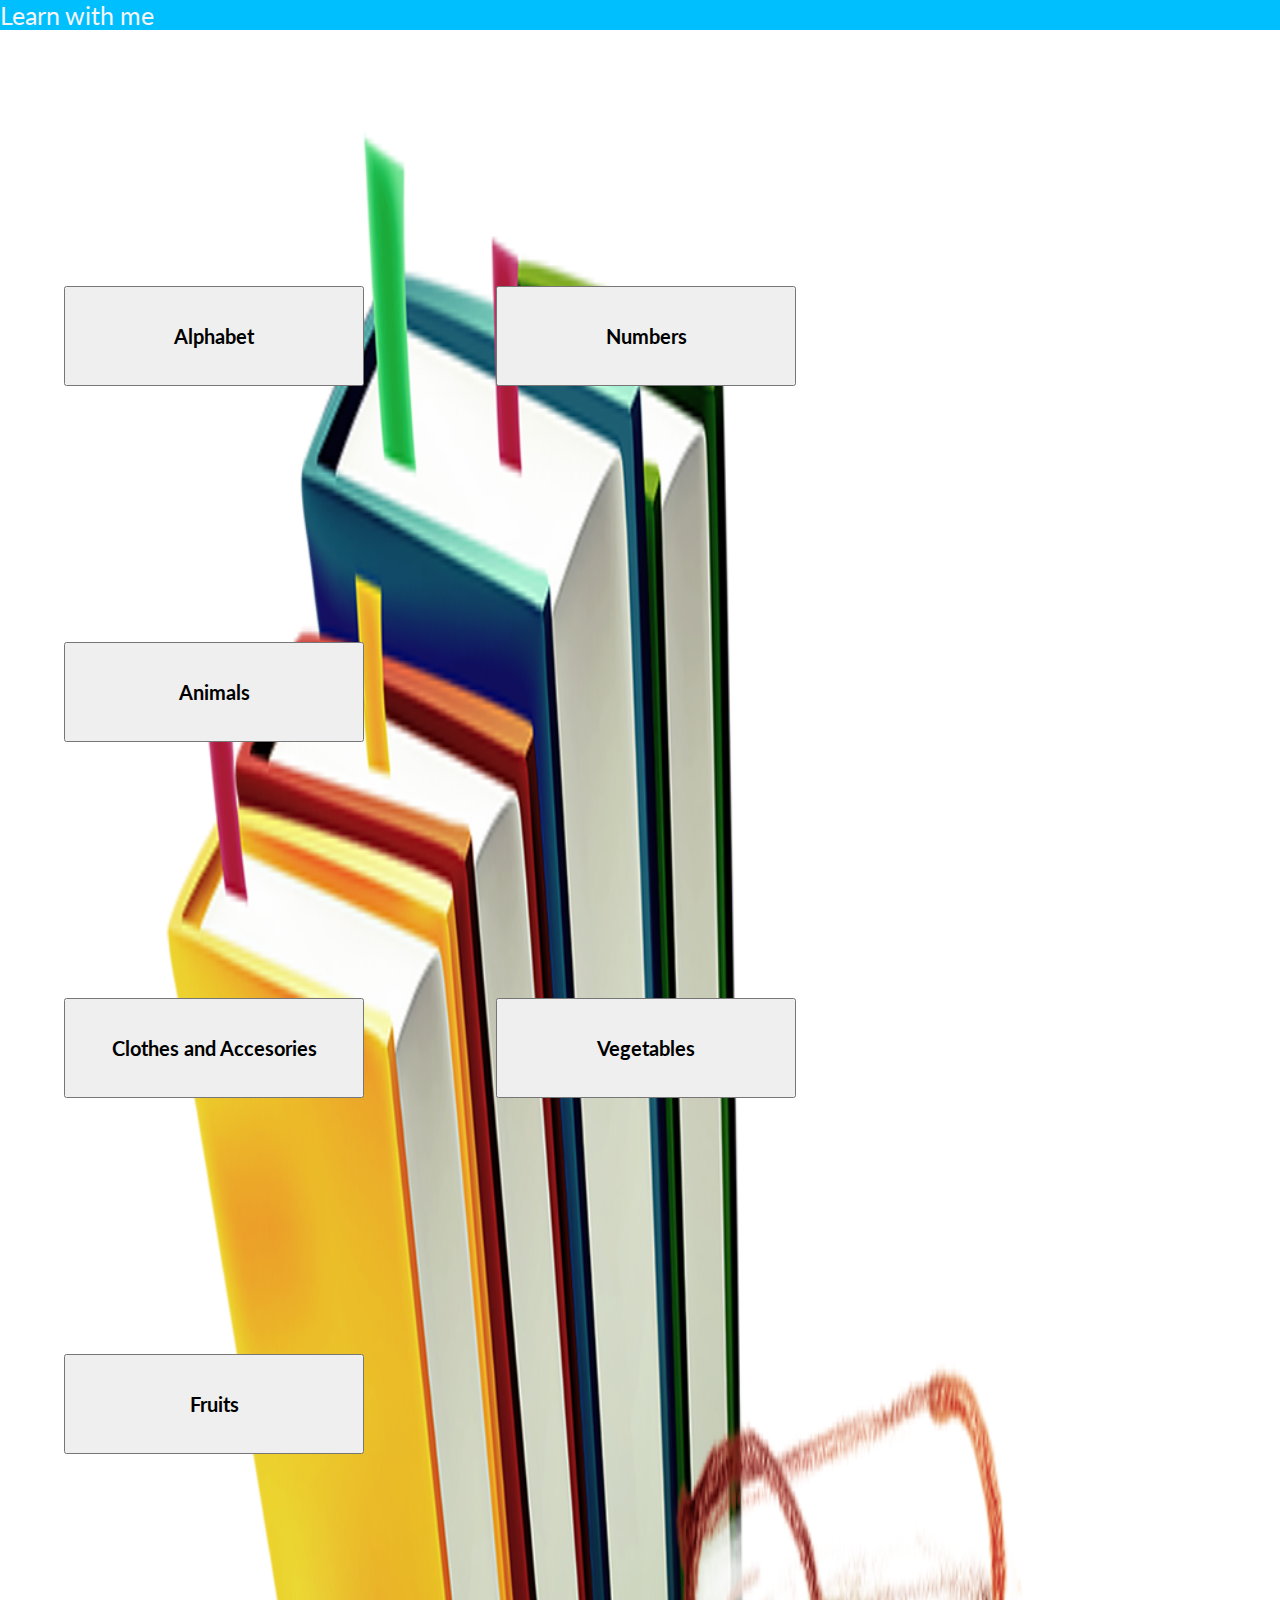
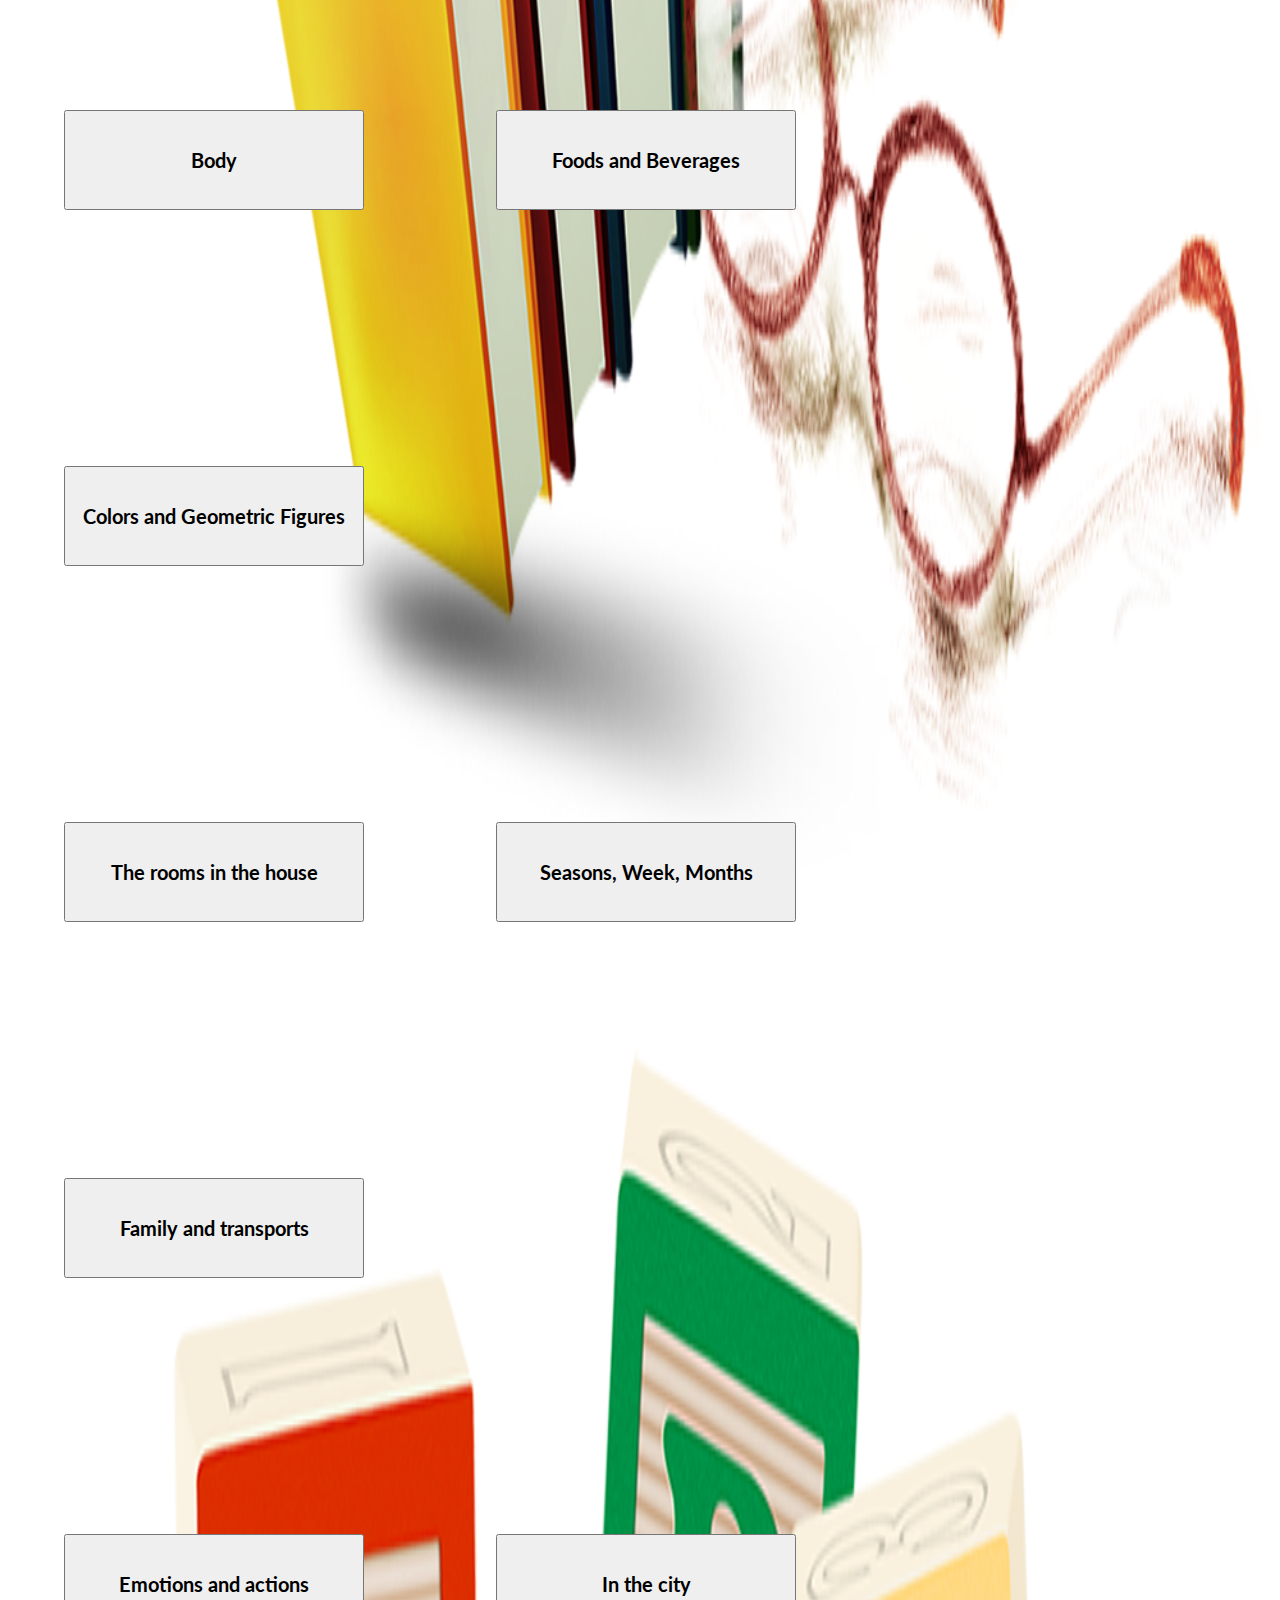
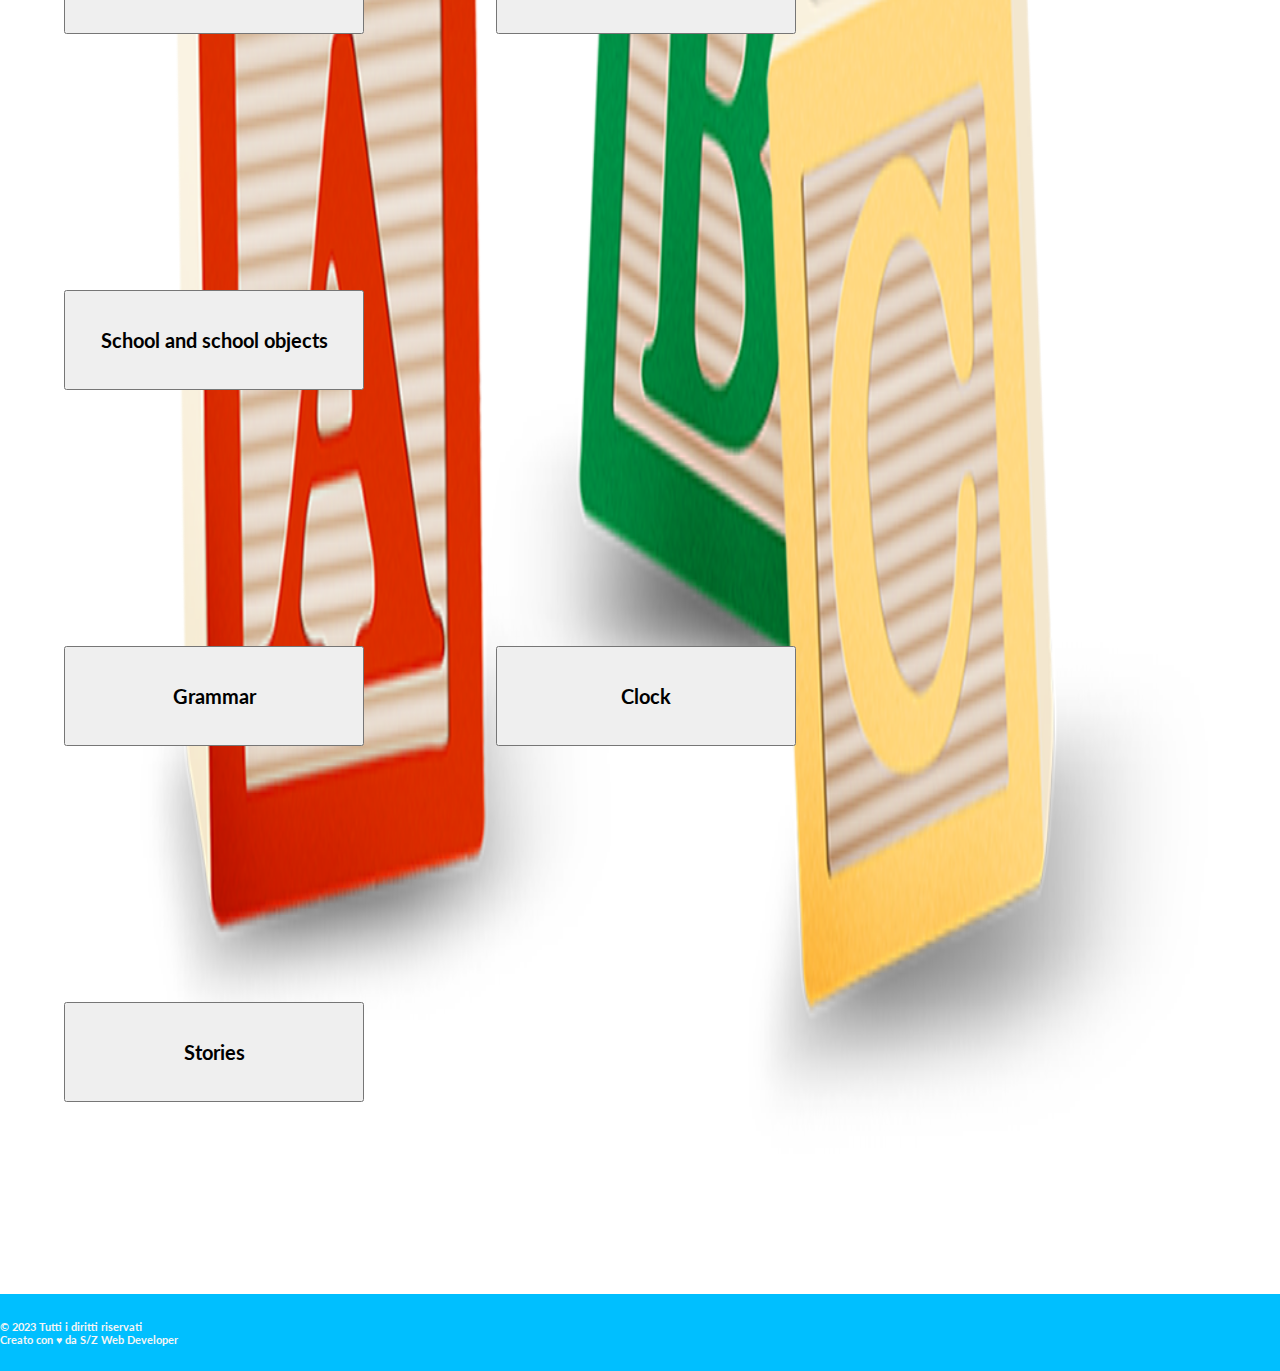
<file: index.html>
<!DOCTYPE html>
<html lang="en">
    <head>
        <meta charset="UTF-8">
        <meta name="viewport" content="width=device-width, initial-scale=1.0">
        <title>Home</title>

        <!--Our style-->
        <link rel="stylesheet" href="css/style-index.css" type="text/css">

        <!--Google Font-->
        <link href="https://fonts.googleapis.com/css2?family=Lato:ital@1&display=swap" rel="stylesheet">

        <!--Bootstrap-->
        <link href="https://cdn.jsdelivr.net/npm/bootstrap@5.3.0-alpha3/dist/css/bootstrap.min.css" rel="stylesheet" integrity="sha384-KK94CHFLLe+nY2dmCWGMq91rCGa5gtU4mk92HdvYe+M/SXH301p5ILy+dN9+nJOZ" crossorigin="anonymous">
    </head>
    <body>
        <!--Navbar-->
        <nav class="navbar navbar-expand-lg  fixed-top">

            <div class="container-fluid">
                <span>
                    Learn with me
                </span>
            </div>
        </nav>

        <!--Intro section-->
        <div class="container-fluid intro">
            <div class="row">
                <section class="col-12 text-center">
                    <div class="row">
                        <div class="col text-center">
                            <button type="button" class=" btn btn-success btn-lg" id="alphabet">
                                <h2>Alphabet</h2>
                            </button>
                            <button type="button" class=" btn btn-danger   btn-lg" id="numbers">
                                <h2>Numbers</h2>
                            </button>
                            <button type="button" class=" btn btn-primary   btn-lg" id="animals">
                                <h2>Animals</h2>
                            </button>
                        </div>
                        
                        <div class="col text-center">
                            <button type="button" class=" btn btn-primary btn-lg" id="clothes">
                                <h2>Clothes and Accesories</h2>
                            </button>
                            <button type="button" class=" btn btn-success   btn-lg" id="vegetables">
                                <h2>Vegetables</h2>
                            </button>
                            <button type="button" class=" btn btn-danger   btn-lg" id="fruits">
                                <h2>Fruits</h2>
                            </button>
                        </div>
                        
                        <div class="col text-center">
                            <button type="button" class=" btn btn-success btn-lg" id="body">
                                <h2>Body</h2>
                            </button>
                            <button type="button" class=" btn btn-danger   btn-lg" id="foodsBeverages">
                                <h2>Foods and Beverages</h2>
                            </button>
                            <button type="button" class=" btn btn-primary   btn-lg" id="colorsGeometricFigures">
                                <h2>Colors and Geometric Figures</h2>
                            </button>
                        </div>
                    </div>
                </section>
                
                <section class="col-12 text-center">
                    <div class="row">
                        <div class="col text-center">
                            <button type="button" class=" btn btn-success btn-lg" id="rooms">
                                <h2>The rooms in the house</h2>
                            </button>
                            <button type="button" class=" btn btn-danger   btn-lg" id="seasonsWeekMonths">
                                <h2>Seasons, Week, Months</h2>
                            </button>
                            <button type="button" class=" btn btn-primary   btn-lg" id="familyTransports">
                                <h2>Family and transports</h2>
                            </button>
                        </div>
                        
                        <div class="col text-center">
                            <button type="button" class=" btn btn-primary btn-lg" id="emotionActions">
                                <h2>Emotions and actions</h2>
                            </button>
                            <button type="button" class=" btn btn-success   btn-lg" id="city">
                                <h2>In the city</h2>
                            </button>
                            <button type="button" class=" btn btn-danger   btn-lg" id="school">
                                <h2>School and school objects</h2>
                            </button>
                        </div>
                        
                        <div class="col text-center">
                            <button type="button" class=" btn btn-success btn-lg" id="grammar">
                                <h2>Grammar</h2>
                            </button>
                            <button type="button" class=" btn btn-danger   btn-lg" id="clock">
                                <h2>Clock</h2>
                            </button>
                            <button type="button" class=" btn btn-primary   btn-lg" id="stories">
                                <h2>Stories</h2>
                            </button>
                        </div>
                    </div>
                </section>
            </div>
        </div>

        <!--Footer section-->
        <footer id="footer">
            <div class="container-fluid">
                <div class="row">
                    <h6 class="col-9">&copy; 2023 Tutti i diritti riservati</h6>
                    <h6 class="col-3">
                        Creato con &hearts; da <a href="https://szwebdeveloper.netlify.app/" target="_blank" rel="noopener noreferrer">S/Z Web Developer</a>
                    </h6>
                </div>
            </div>
        </footer>

        <!--Bootstrap script-->
       <script src="https://cdn.jsdelivr.net/npm/bootstrap@5.3.0-alpha3/dist/js/bootstrap.bundle.min.js" integrity="sha384-ENjdO4Dr2bkBIFxQpeoTz1HIcje39Wm4jDKdf19U8gI4ddQ3GYNS7NTKfAdVQSZe" crossorigin="anonymous"></script>

        <!--our script-->
        <script src="js/js-index.js" type="text/javascript"></script>
    </body>
</html>
</file>
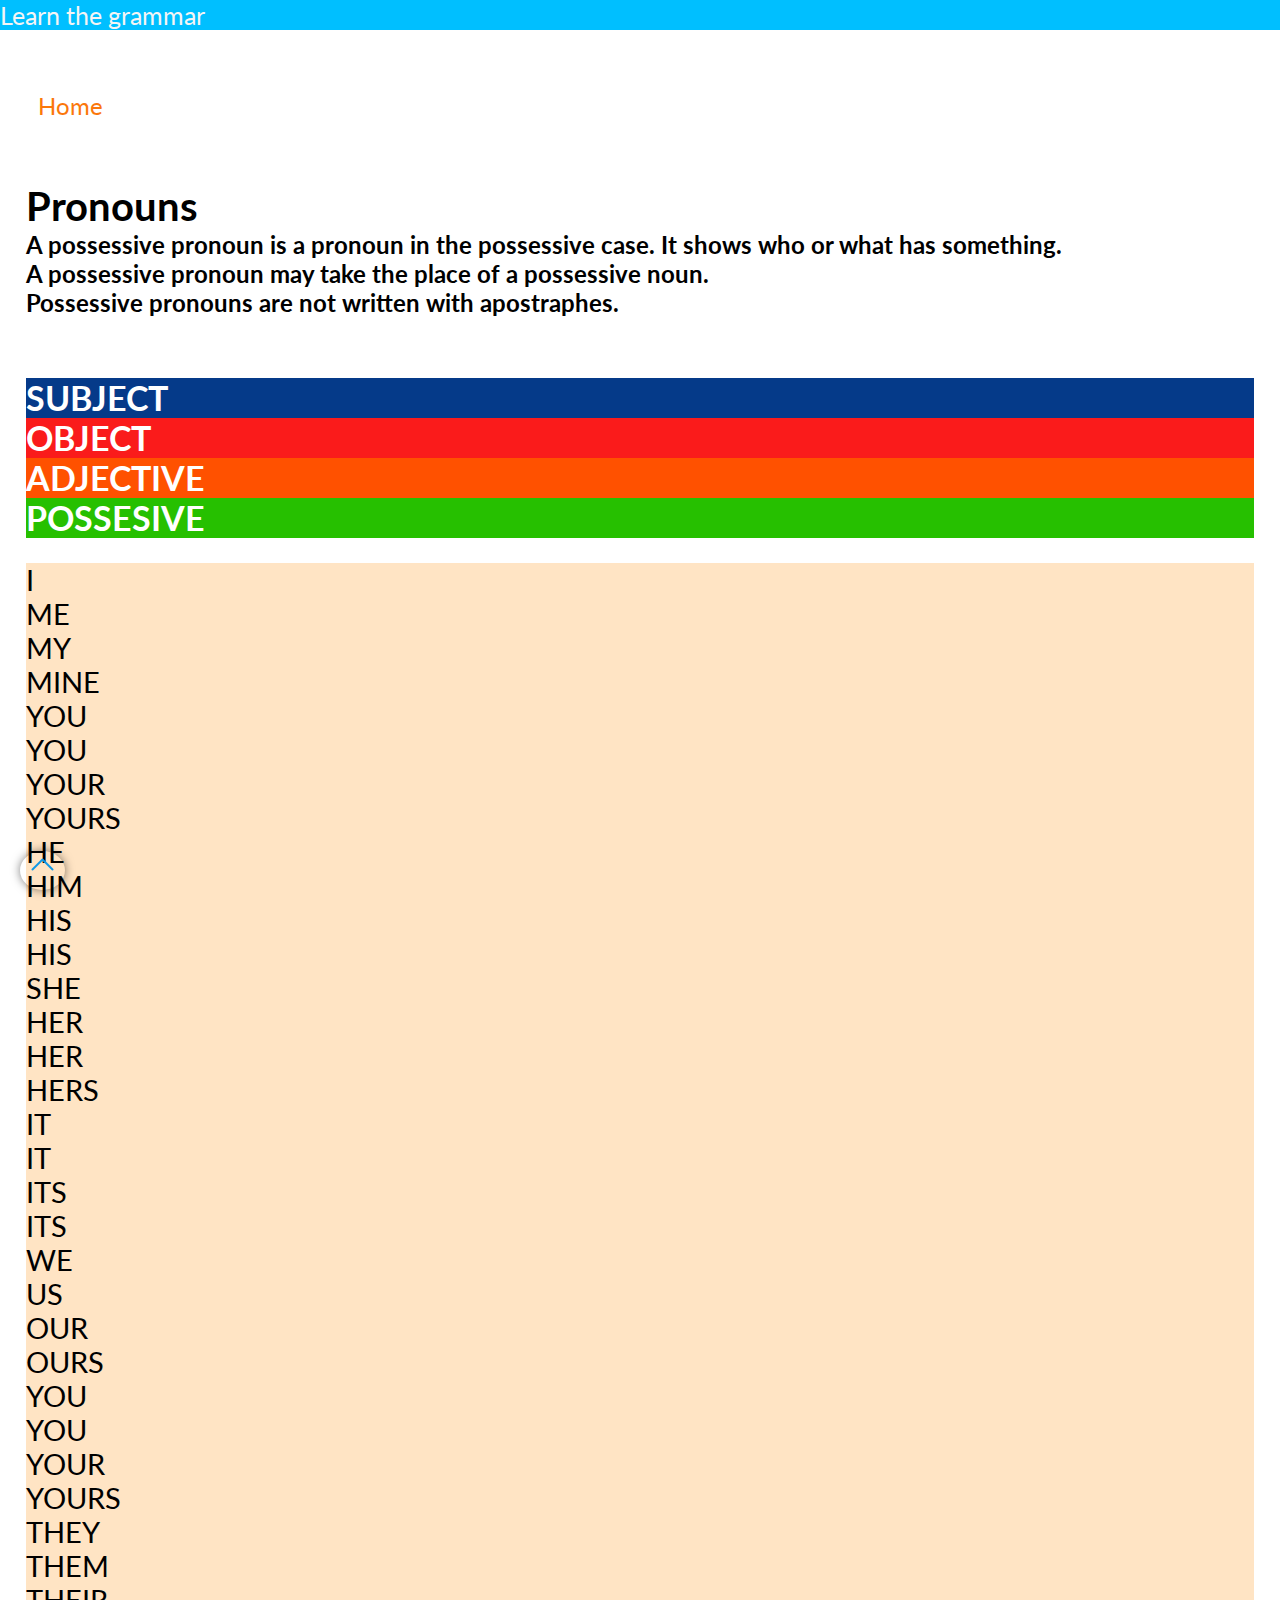
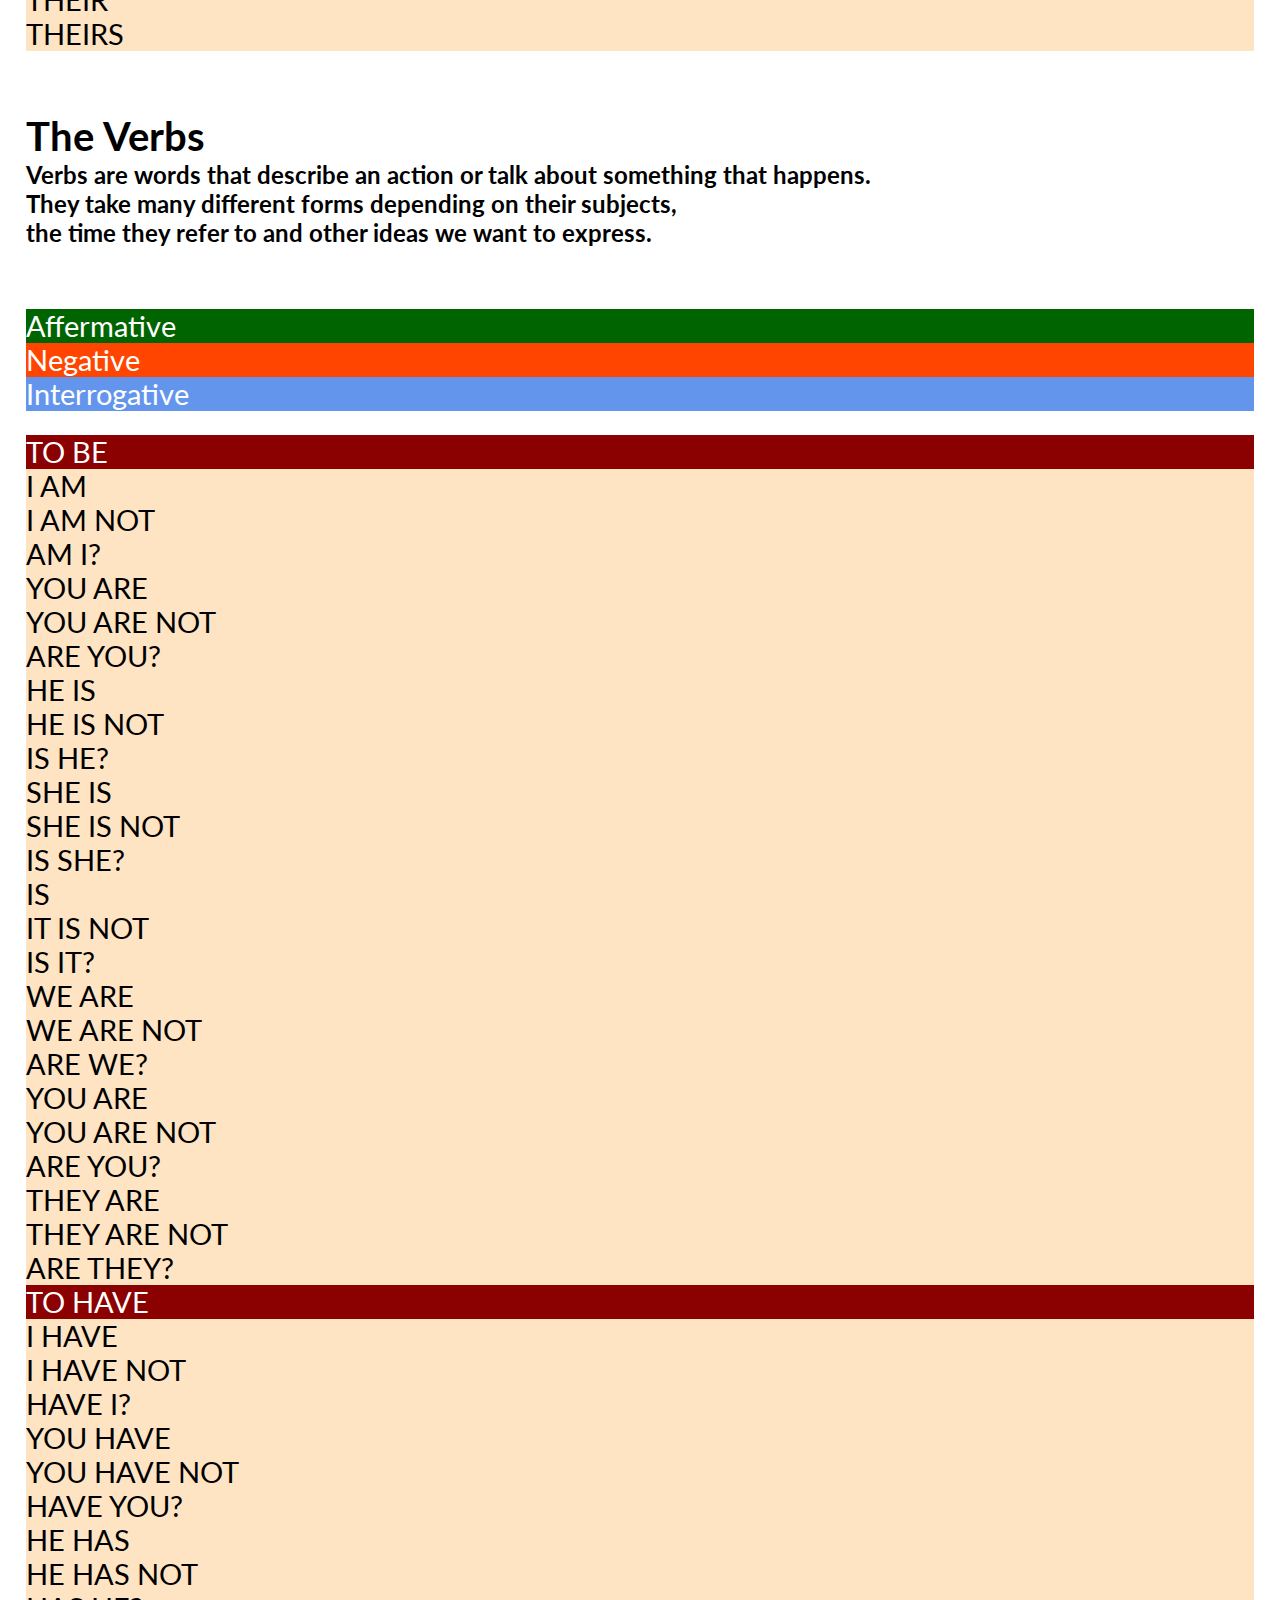
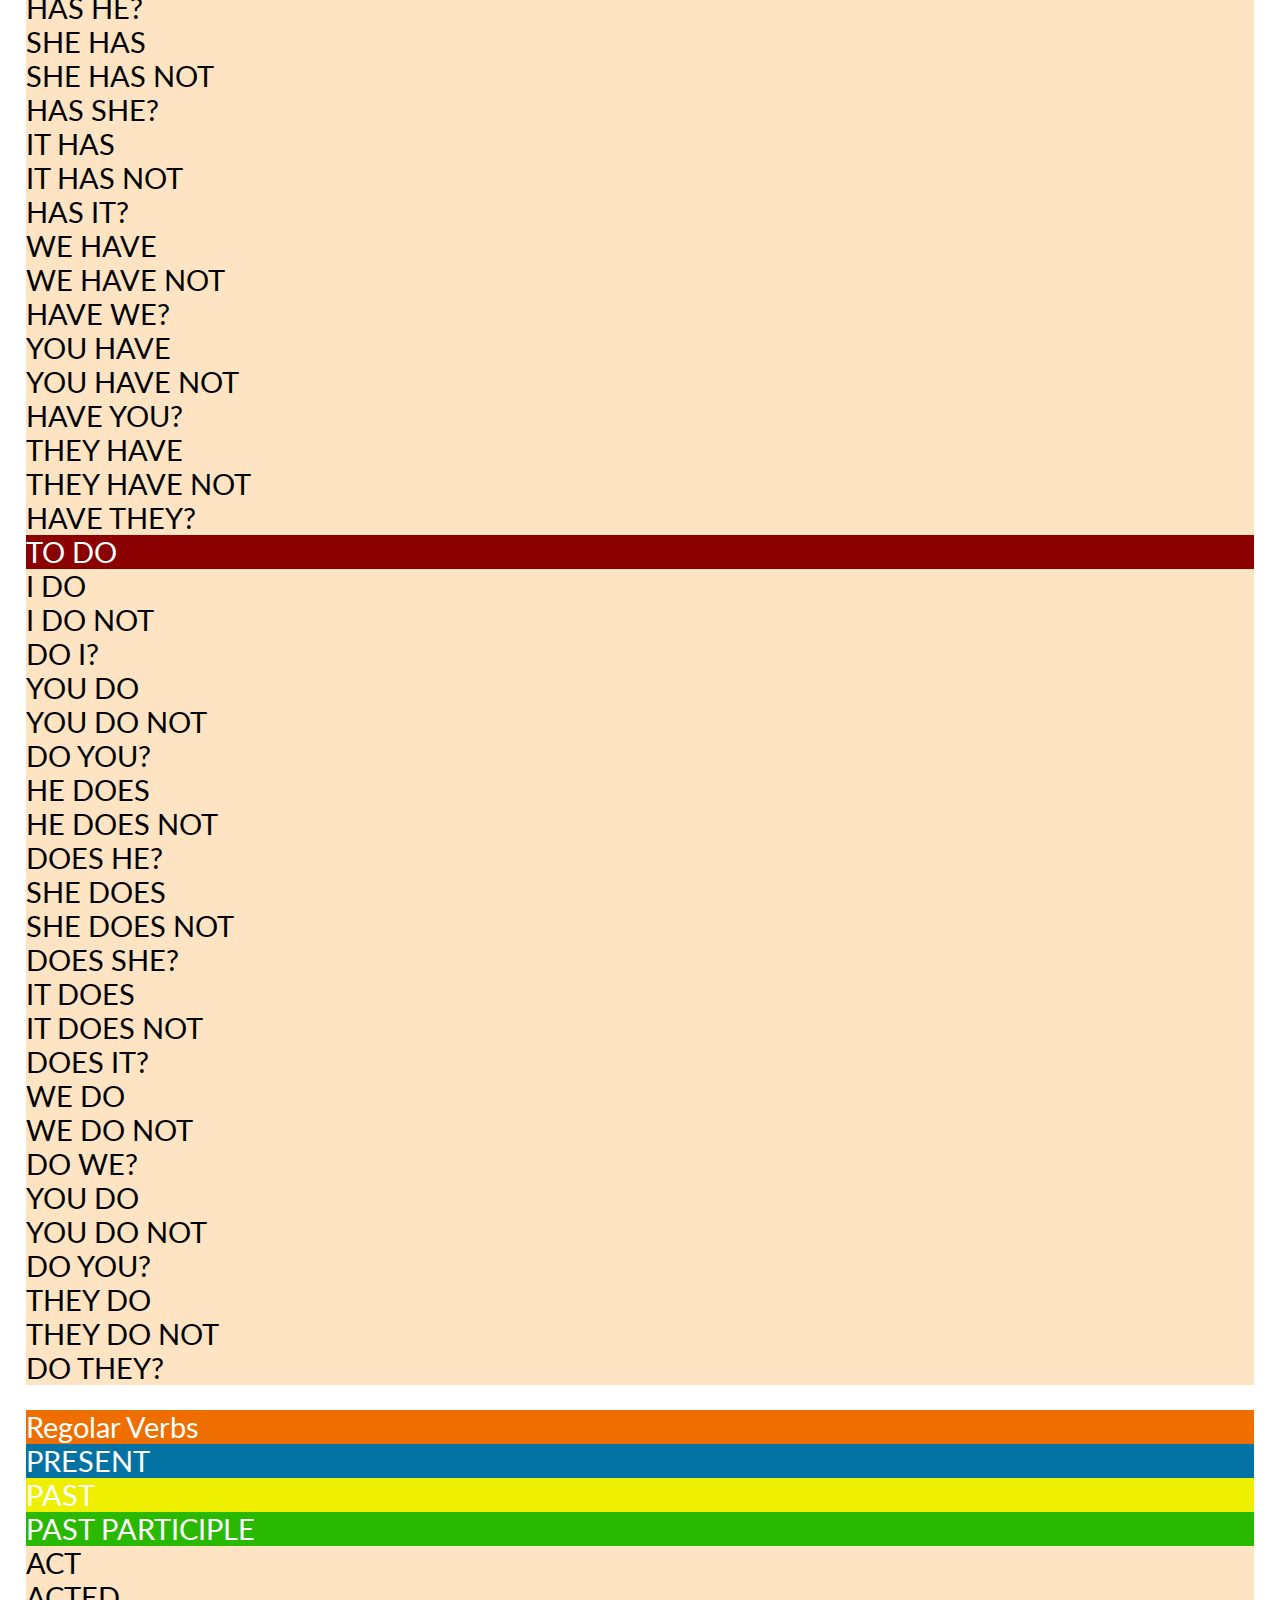
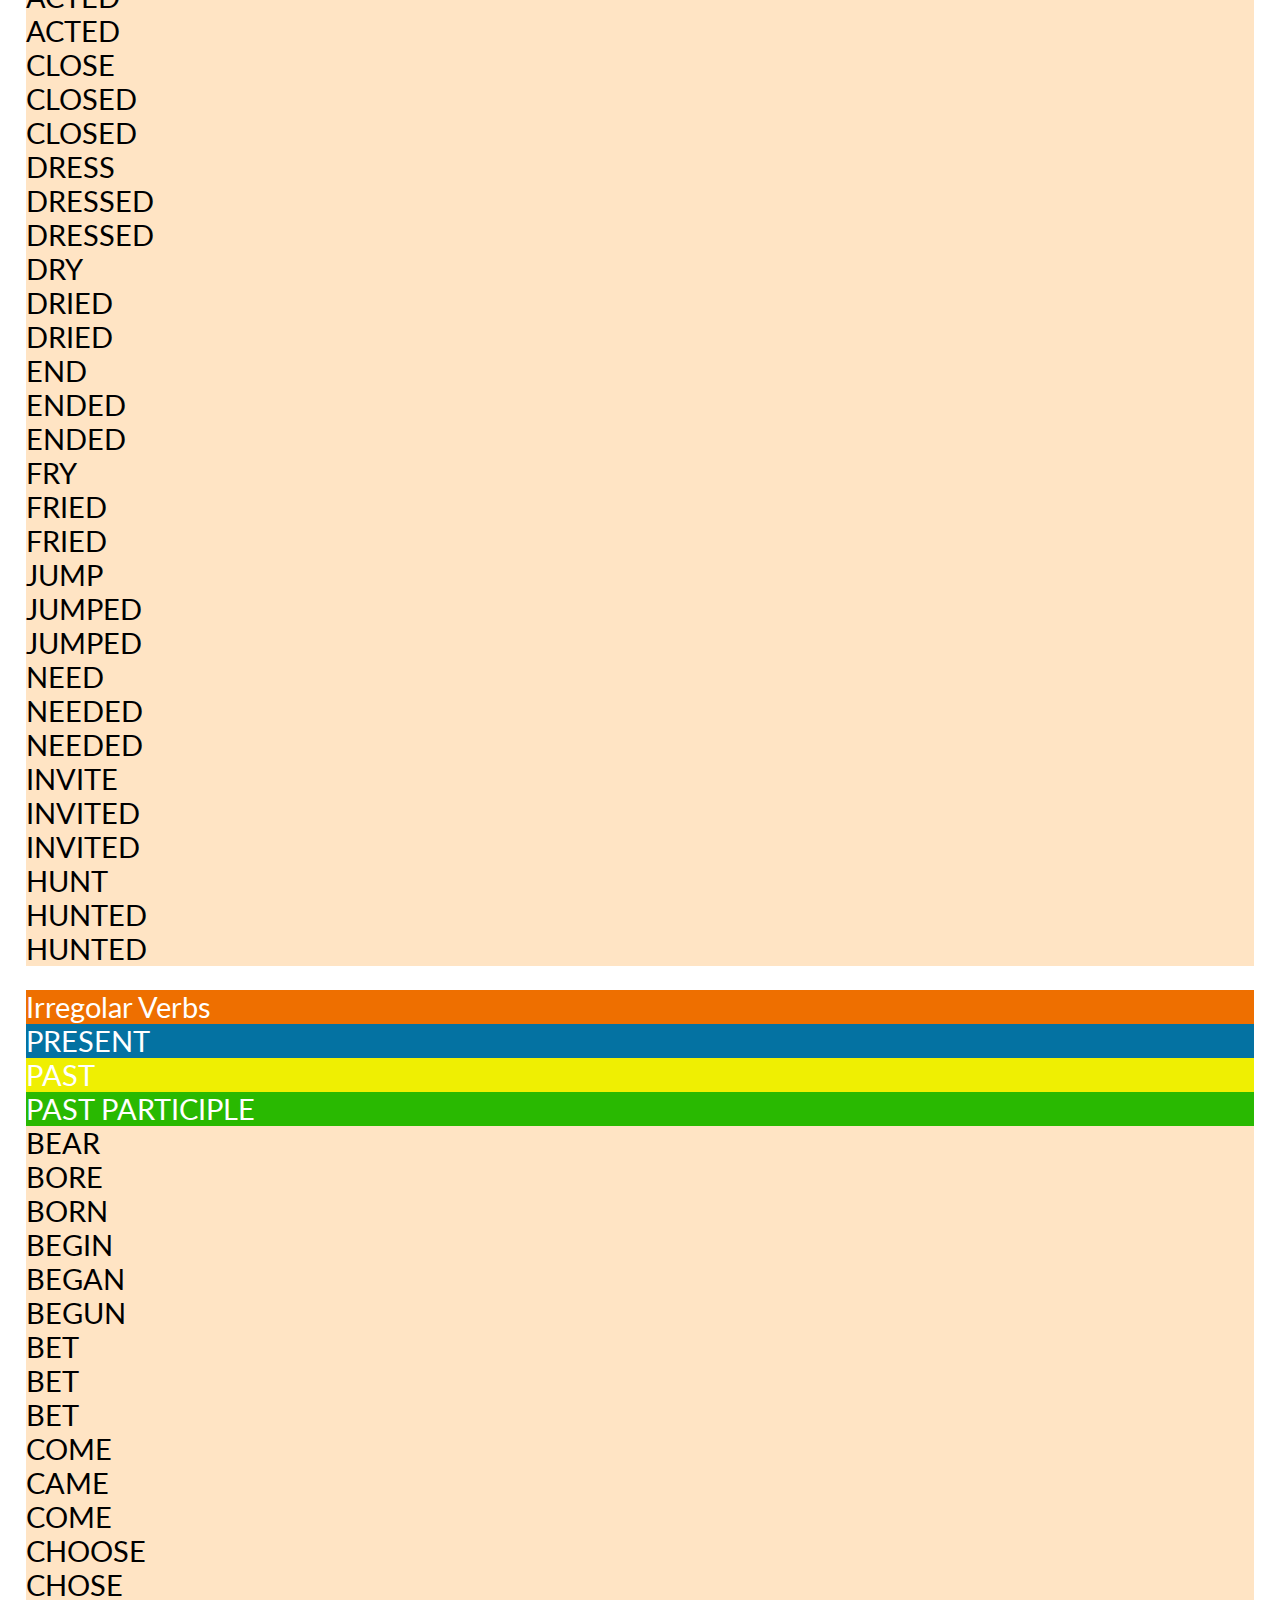
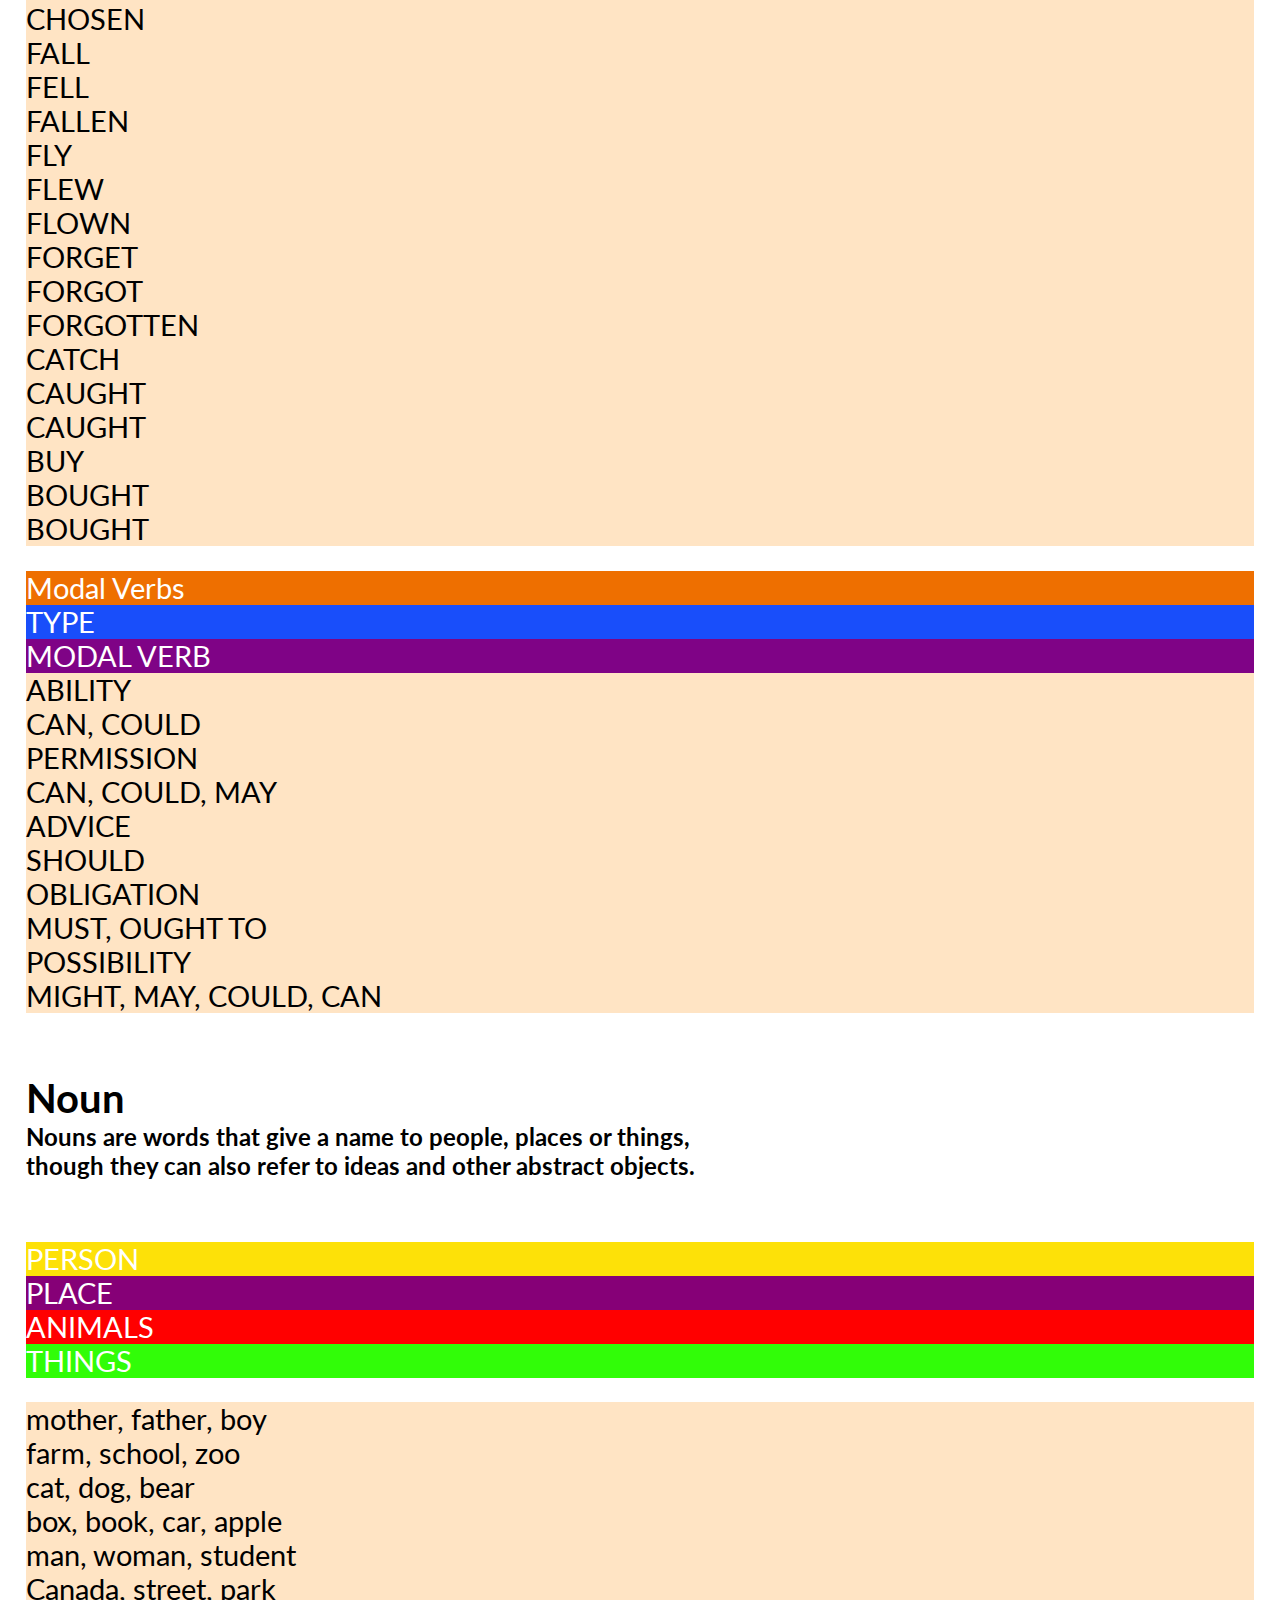
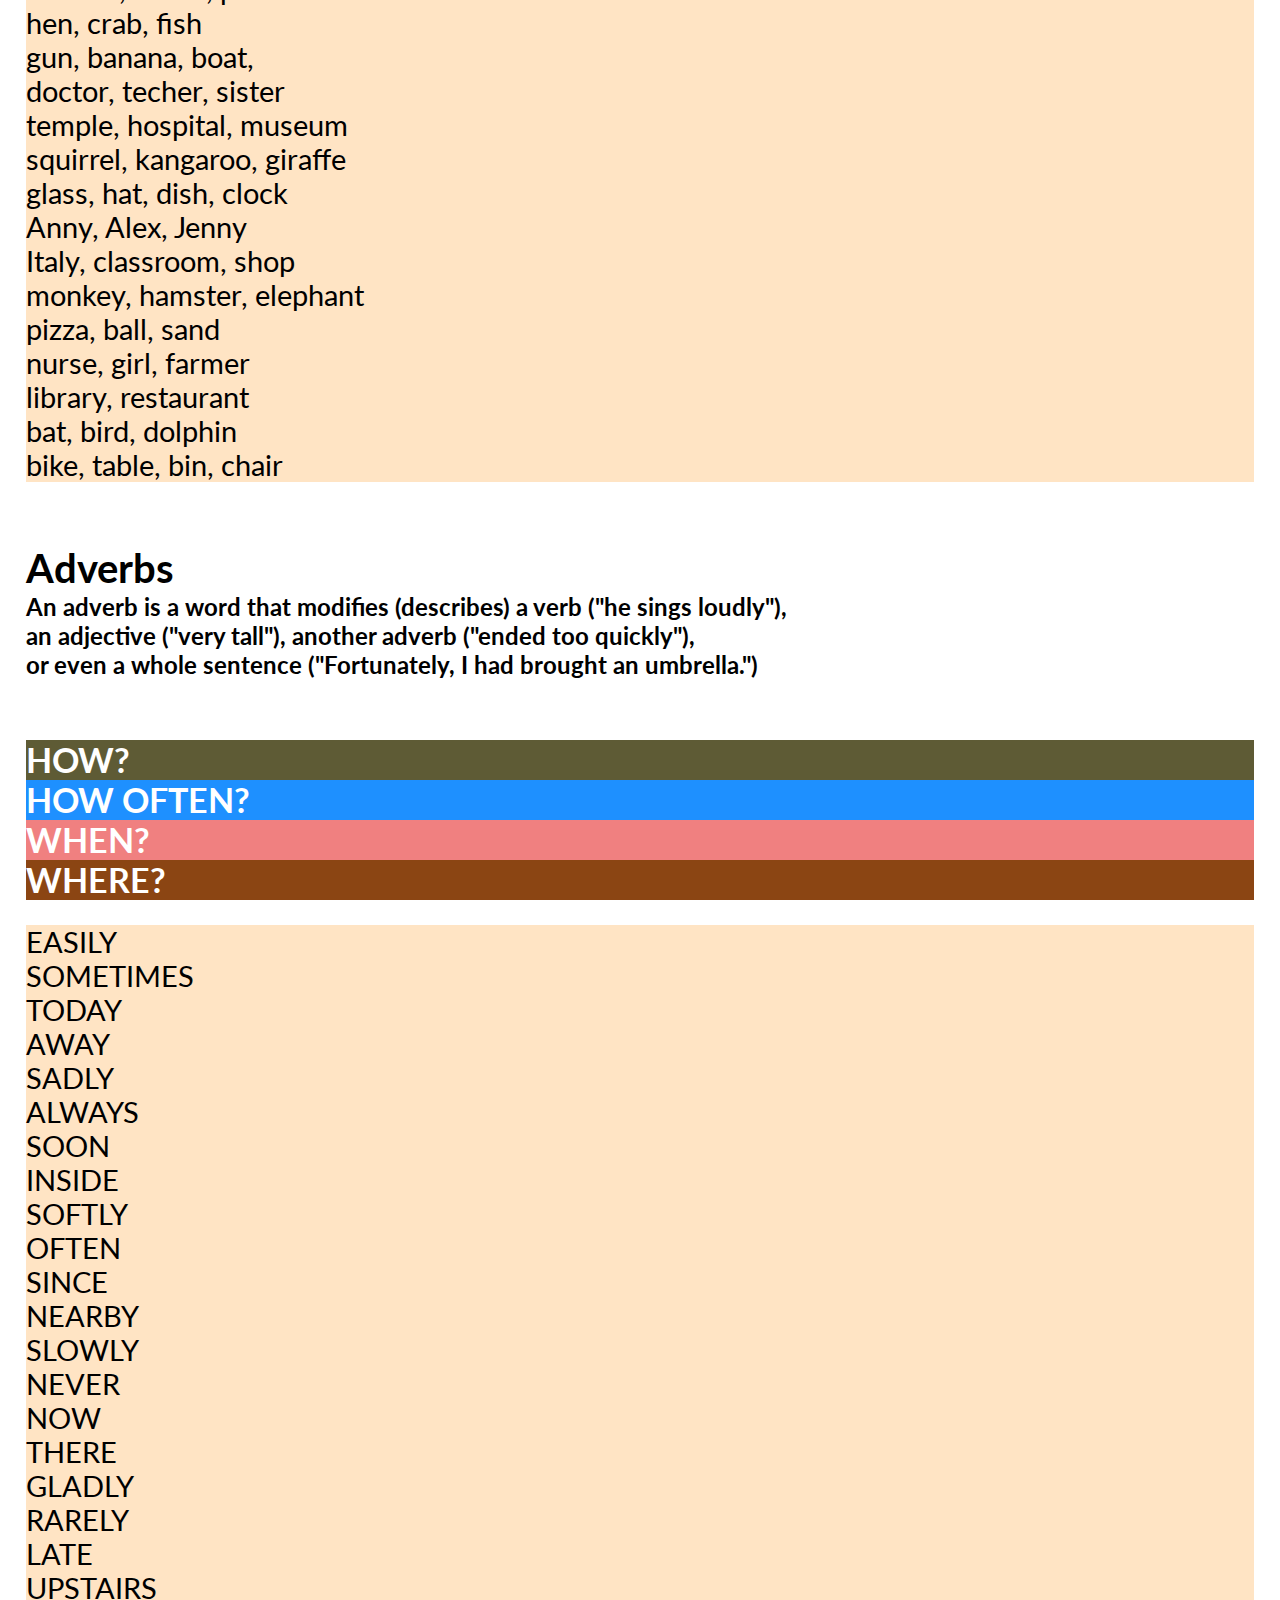
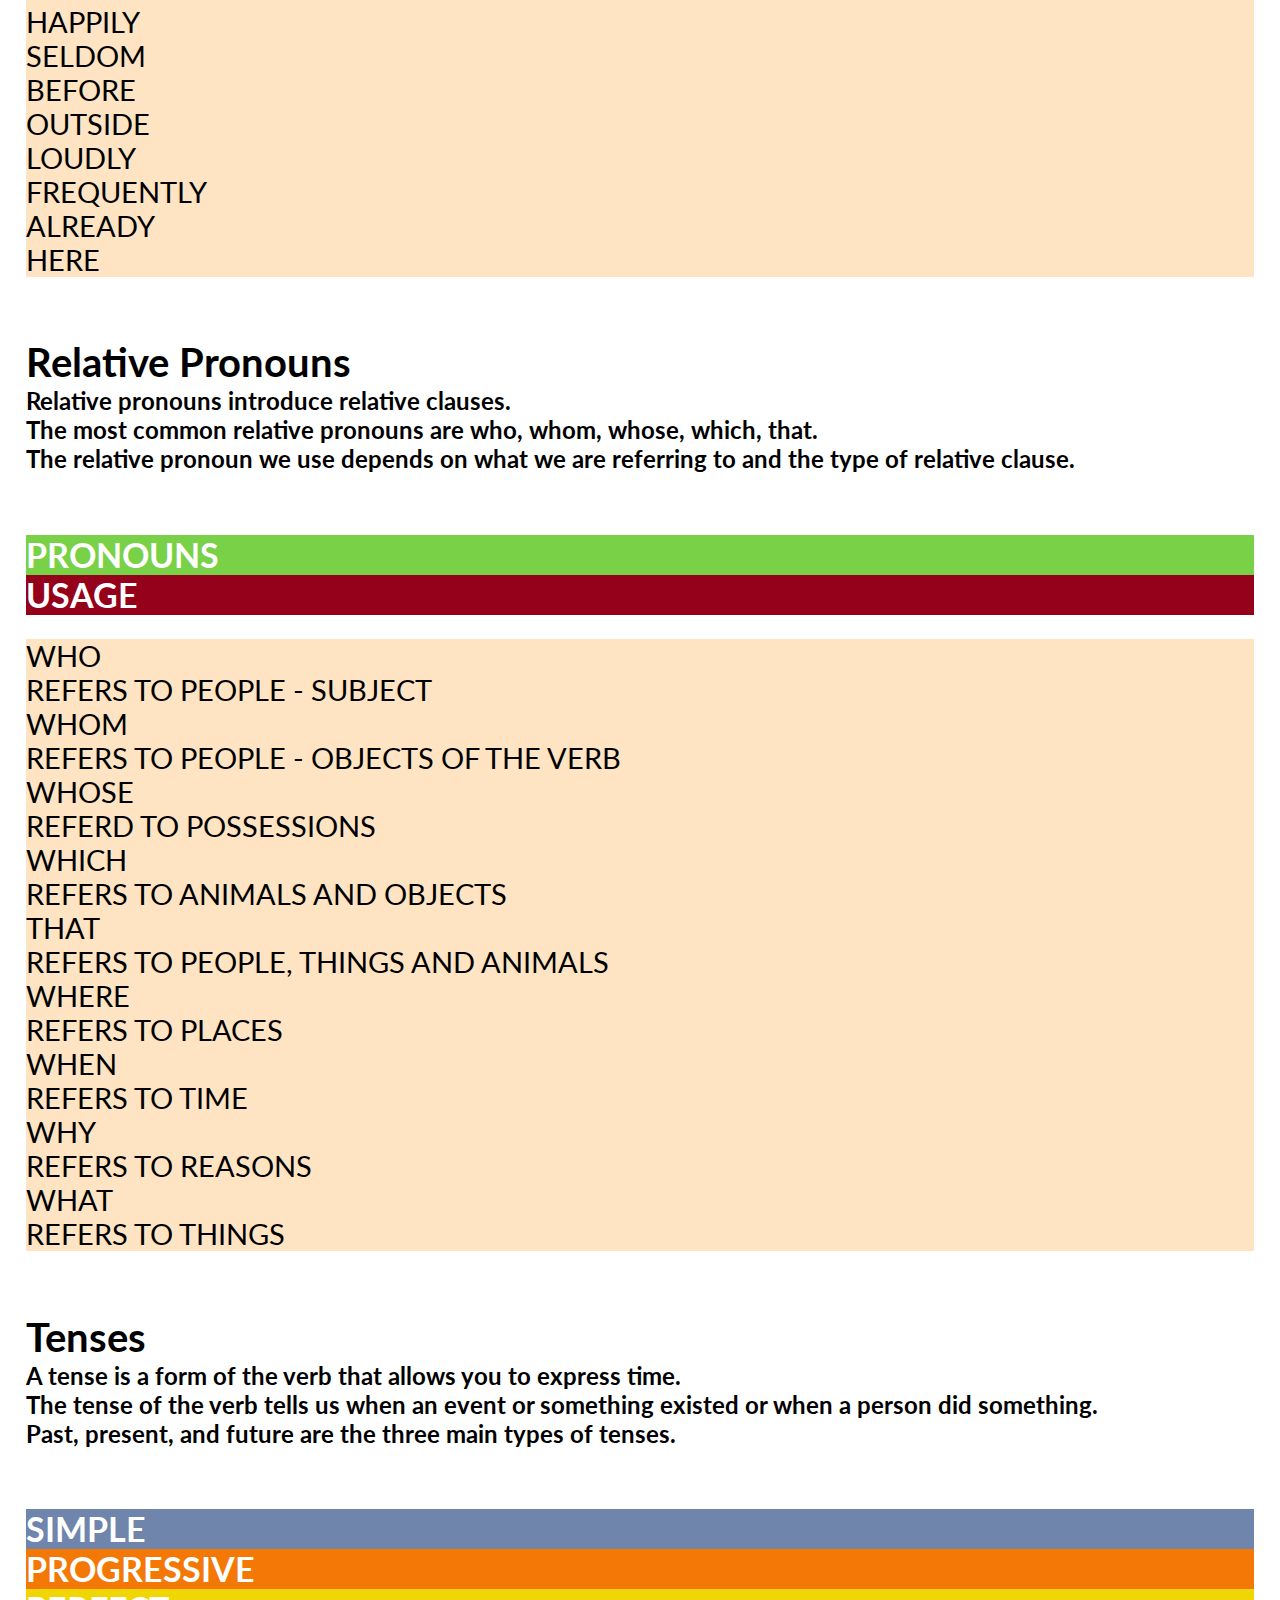
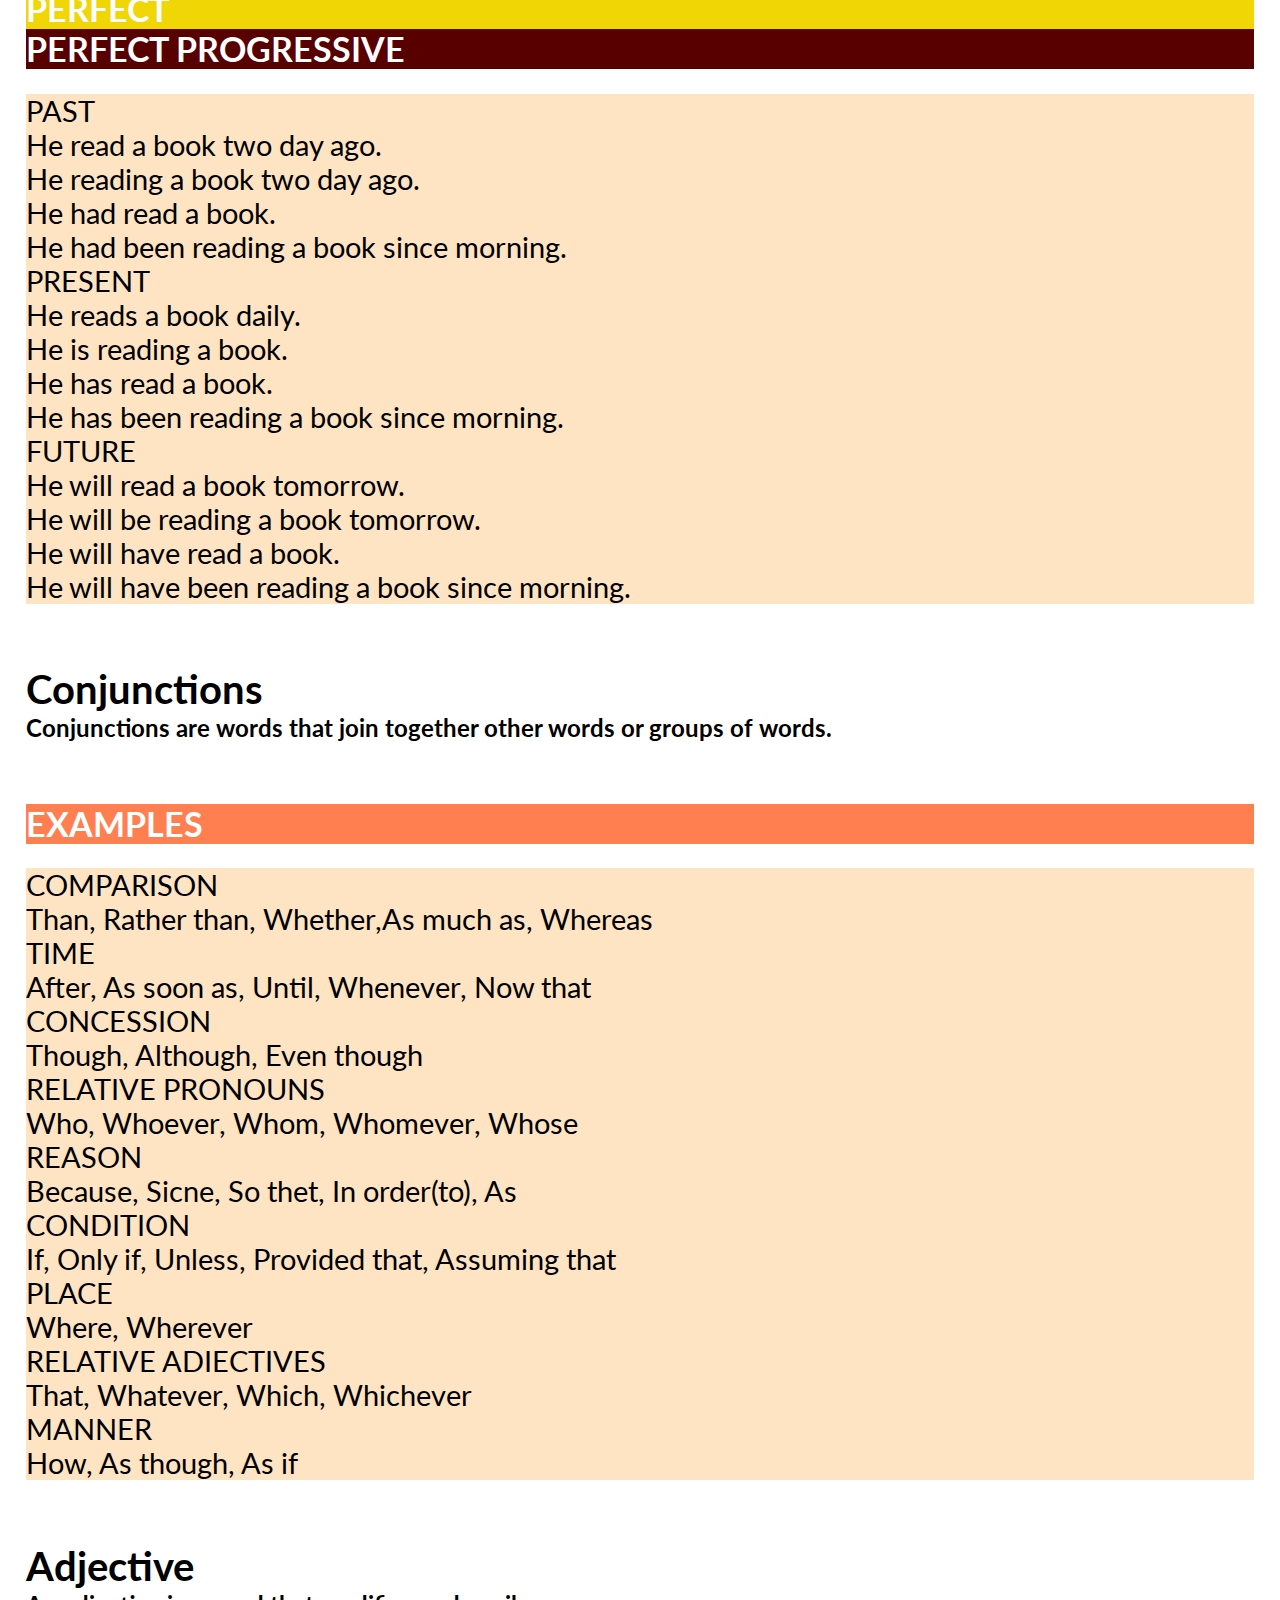
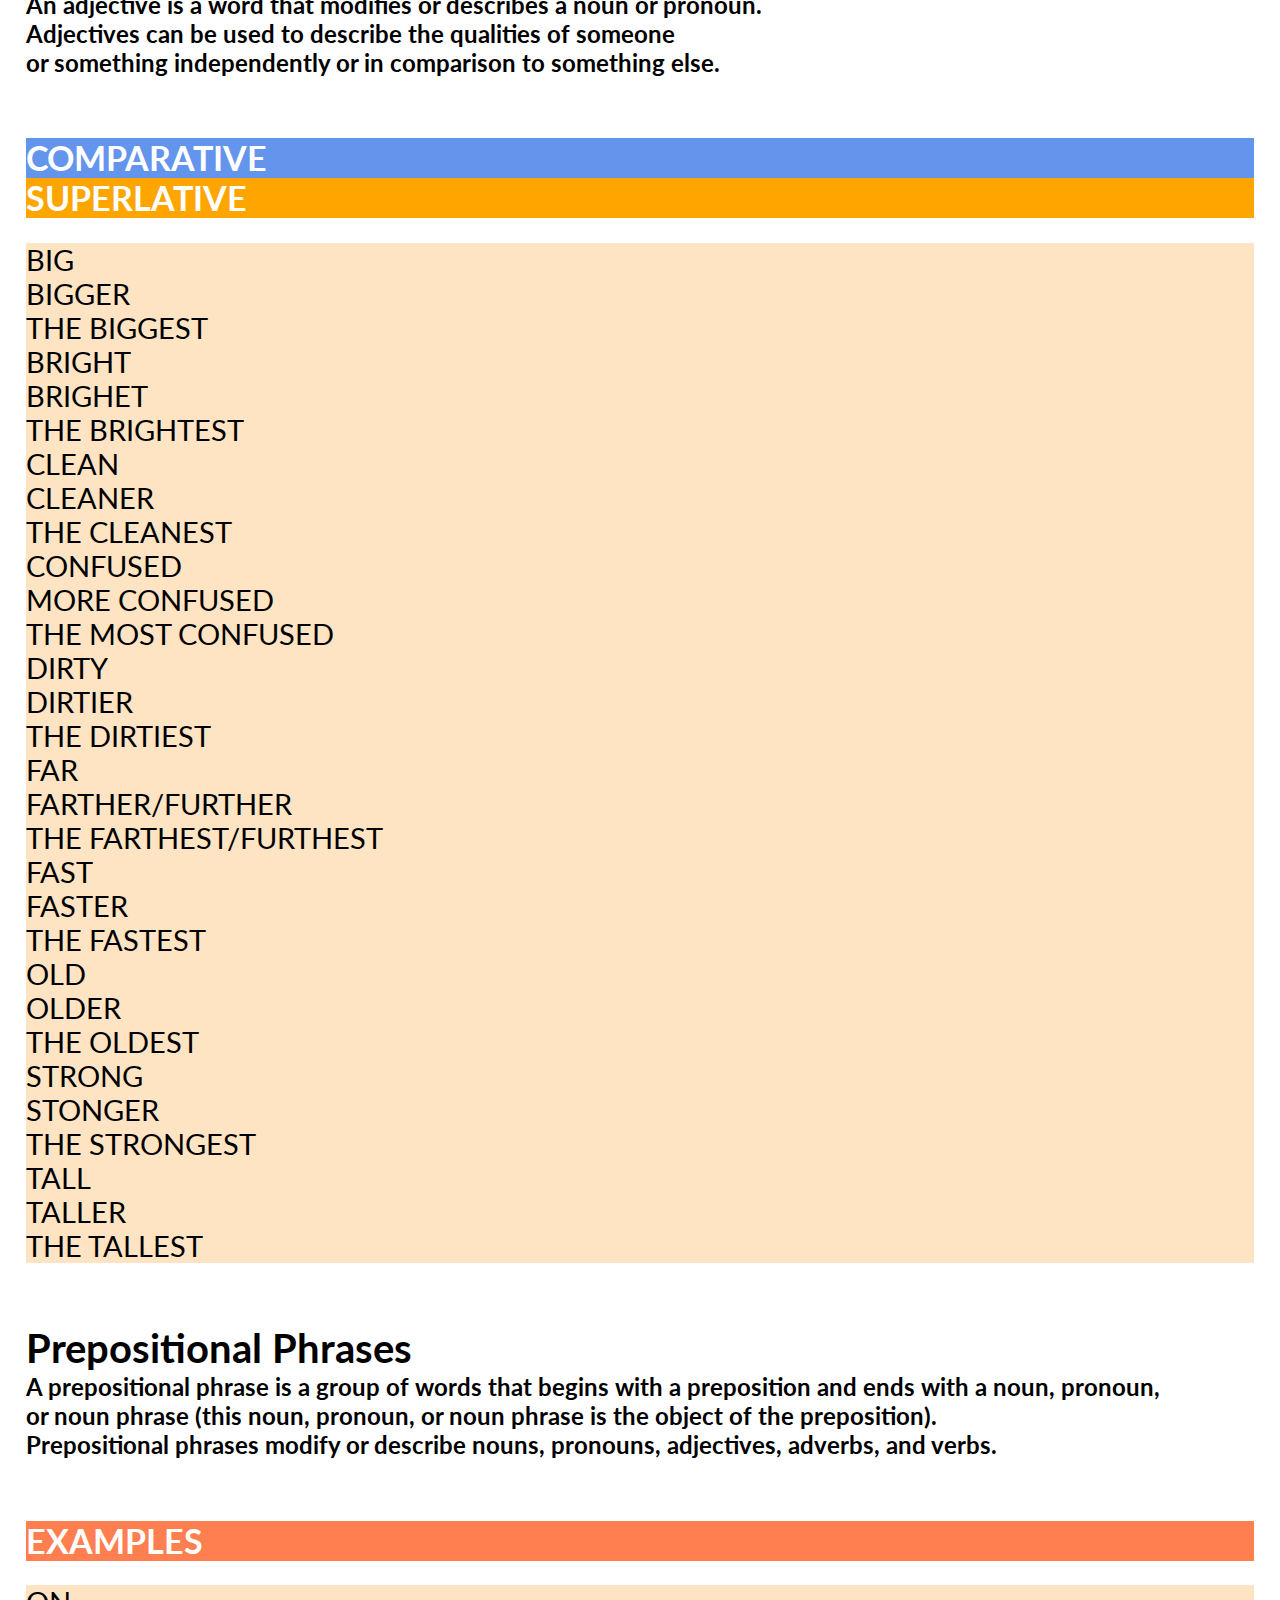
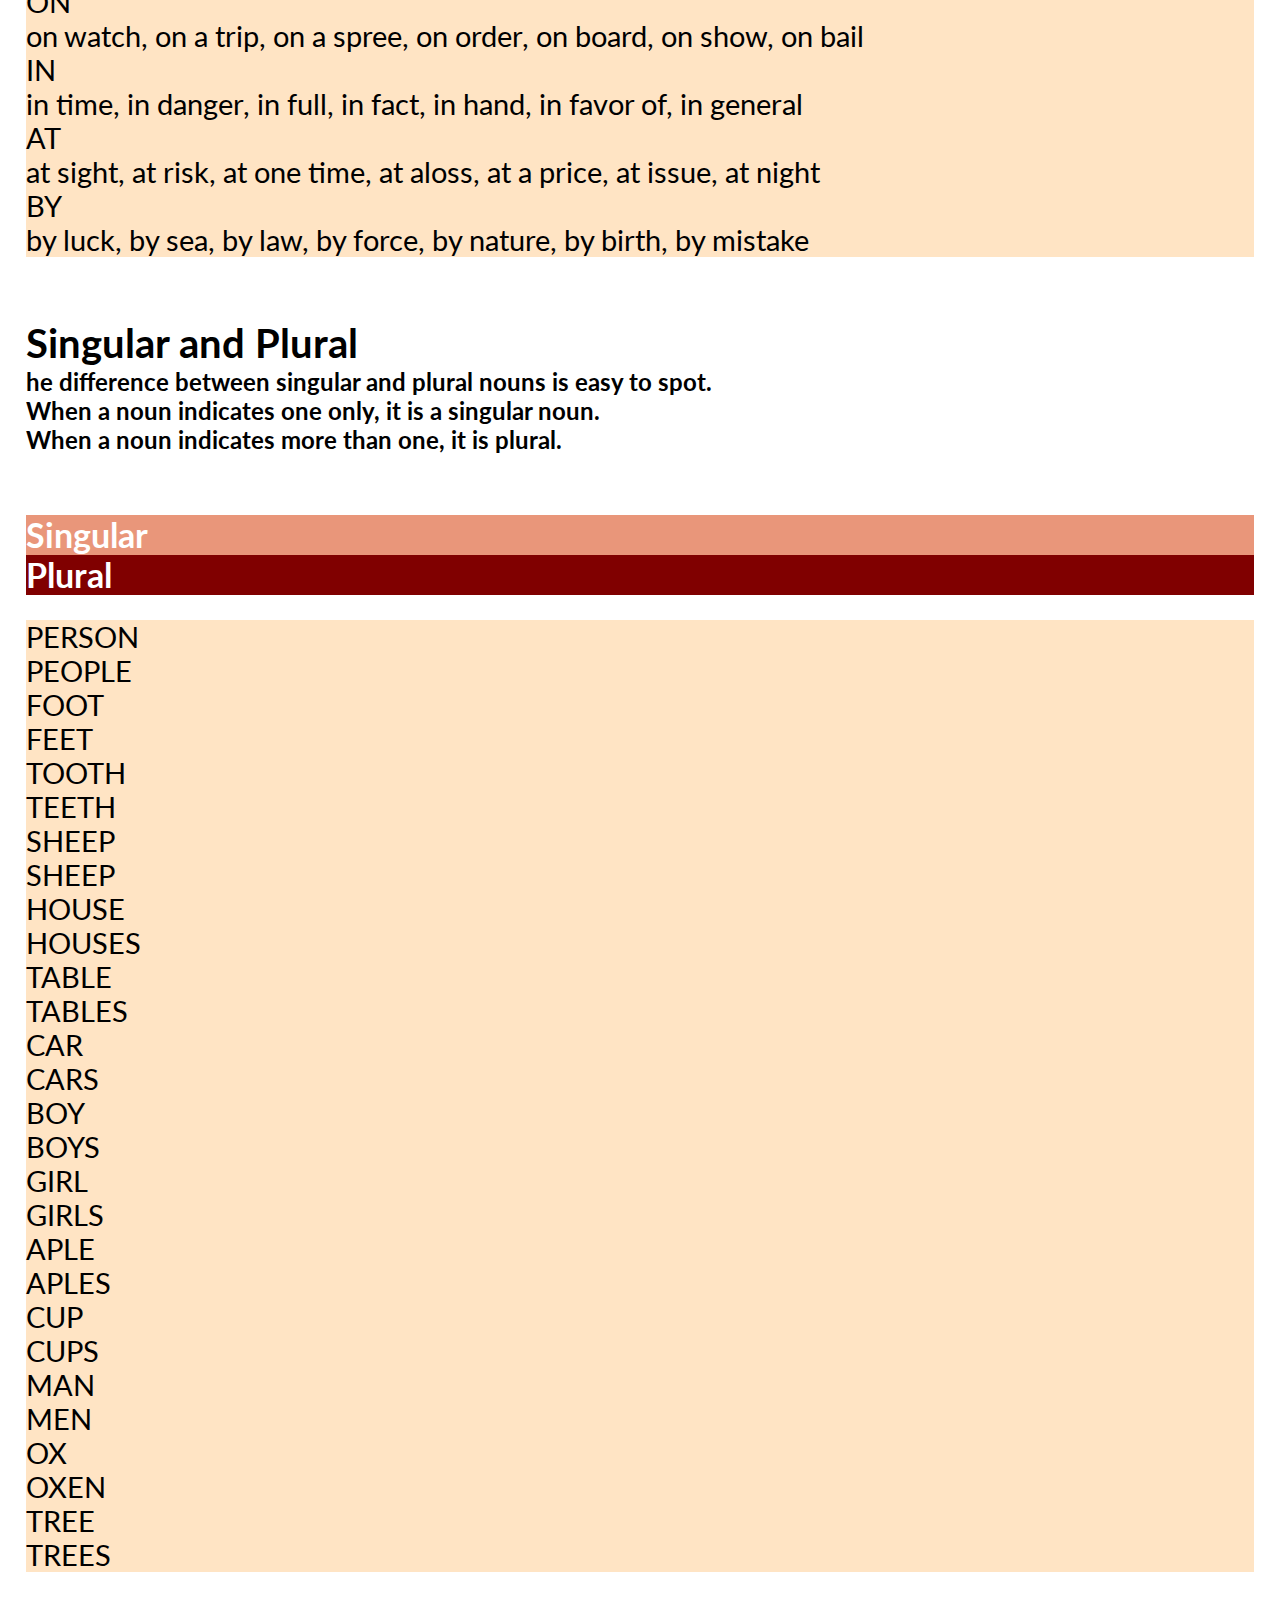
<file: pages/grammar.html>
<!DOCTYPE html>
<html lang="en">

<head>
    <meta charset="UTF-8">
    <meta name="viewport" content="width=device-width, initial-scale=1.0">
    <meta http-equiv="Permissions-Policy" content="interest-cohort=()">
    <title>Grammar</title>

    <!--Our style-->
    <link rel="stylesheet" href="../css/grammar.css">

    <!--Bootstrap-->
    <link href="https://cdn.jsdelivr.net/npm/bootstrap@5.3.0-alpha3/dist/css/bootstrap.min.css" rel="stylesheet"
        integrity="sha384-KK94CHFLLe+nY2dmCWGMq91rCGa5gtU4mk92HdvYe+M/SXH301p5ILy+dN9+nJOZ" crossorigin="anonymous">

    <!--Google Font-->
    <link href="https://fonts.googleapis.com/css2?family=Lato:ital@1&display=swap" rel="stylesheet">
</head>

<body>
    <!--Navbar-->
    <nav class="navbar navbar-expand-lg  fixed-top">

        <div class="container-fluid">
            <span>
                Learn the grammar
            </span>

        </div>
    </nav>

    <main>
        <section class="back">
            <a href="../index.html">Home</a><!--back button-->
        </section>

        <article class="container-fluid">
            <div class="row">
                <!--Pronouns-->
                <section class="col-12 text-center">
                    <h1>Pronouns</h1>
                    <p>
                    <h2>
                        A possessive pronoun is a pronoun in the possessive case. It shows who or what has something.
                        <br>
                        A possessive pronoun may take the place of a possessive noun.<br>
                        Possessive pronouns are not written with apostraphes.
                    </h2>
                    </p>

                    <div class="container pronouns">
                        <div class="row">
                            <div class="col subject">
                                <h3>SUBJECT</h3>
                            </div>
                            <div class="col object">
                                <h3>OBJECT</h3>
                            </div>
                            <div class="col adjective">
                                <h3>ADJECTIVE</h3>
                            </div>
                            <div class="col possesive">
                                <h3>POSSESIVE</h3>
                            </div>
                        </div>
                    </div>

                    <div class="container">
                        <div class="row firstRow">
                            <div class="col">I</div>
                            <div class="col">ME</div>
                            <div class="col">MY</div>
                            <div class="col">MINE</div>
                        </div>
                        <div class="border"></div>
                        <div class="row secondRow">
                            <div class="col">YOU</div>
                            <div class="col">YOU</div>
                            <div class="col">YOUR</div>
                            <div class="col">YOURS</div>
                        </div>
                        <div class="border"></div>
                        <div class="row thirdRow">
                            <div class="col">HE</div>
                            <div class="col">HIM</div>
                            <div class="col">HIS</div>
                            <div class="col">HIS</div>
                        </div>
                        <div class="border"></div>
                        <div class="row fourthRow">
                            <div class="col">SHE</div>
                            <div class="col">HER</div>
                            <div class="col">HER</div>
                            <div class="col">HERS</div>
                        </div>
                        <div class="border"></div>
                        <div class="row fifthRow">
                            <div class="col">IT</div>
                            <div class="col">IT</div>
                            <div class="col">ITS</div>
                            <div class="col">ITS</div>
                        </div>
                        <div class="border"></div>
                        <div class="row sixthRow">
                            <div class="col">WE</div>
                            <div class="col">US</div>
                            <div class="col">OUR</div>
                            <div class="col">OURS</div>
                        </div>
                        <div class="border"></div>
                        <div class="row seventhRow">
                            <div class="col">YOU</div>
                            <div class="col">YOU</div>
                            <div class="col">YOUR</div>
                            <div class="col">YOURS</div>
                        </div>
                        <div class="border"></div>
                        <div class="row eighthRow">
                            <div class="col">THEY</div>
                            <div class="col">THEM</div>
                            <div class="col">THEIR</div>
                            <div class="col">THEIRS</div>
                        </div>
                    </div>
                </section>

                <!--Verbs-->
                <section class="col-12 text-center">
                    <h1>The Verbs</h1>
                    <p>
                    <h2>Verbs are words that describe an action or talk about something that happens.
                        <br>They take many different forms depending on their subjects,
                        <br>the time they refer to and other ideas we want to express.
                    </h2>
                    </p>

                    <!--TO BE, TO HAVE, TO DO-->
                    <div class="container verbs">
                        <div class="row">
                            <div class="col affermative">Affermative</div>
                            <div class="col negative">Negative</div>
                            <div class="col interrogative">Interrogative</div>
                        </div>
                    </div>
                    <!--TO BE-->
                    <div class="container">
                        <div class="row verb">
                            <div class="col-12 text-center">
                                TO BE
                            </div>
                        </div>
                    </div>

                    <div class="container">
                        <div class="row firstRow">
                            <div class="col">I AM</div>
                            <div class="col">I AM NOT</div>
                            <div class="col">AM I?</div>
                        </div>
                        <div class="border"></div>
                        <div class="row secondRow">
                            <div class="col">YOU ARE</div>
                            <div class="col">YOU ARE NOT</div>
                            <div class="col">ARE YOU?</div>
                        </div>
                        <div class="border"></div>
                        <div class="row thirdRow">
                            <div class="col">HE IS</div>
                            <div class="col">HE IS NOT</div>
                            <div class="col">IS HE?</div>
                        </div>
                        <div class="border"></div>
                        <div class="row fourthRow">
                            <div class="col">SHE IS</div>
                            <div class="col">SHE IS NOT</div>
                            <div class="col">IS SHE?</div>
                        </div>
                        <div class="border"></div>
                        <div class="row fifthRow">
                            <div class="col">IS</div>
                            <div class="col">IT IS NOT</div>
                            <div class="col">IS IT?</div>
                        </div>
                        <div class="border"></div>
                        <div class="row sixthRow">
                            <div class="col">WE ARE</div>
                            <div class="col">WE ARE NOT</div>
                            <div class="col">ARE WE?</div>
                        </div>
                        <div class="border"></div>
                        <div class="row seventhRow">
                            <div class="col">YOU ARE</div>
                            <div class="col">YOU ARE NOT</div>
                            <div class="col">ARE YOU?</div>
                        </div>
                        <div class="border"></div>
                        <div class="row eighthRow">
                            <div class="col">THEY ARE</div>
                            <div class="col">THEY ARE NOT</div>
                            <div class="col">ARE THEY?</div>
                        </div>
                    </div>
                    <!--TO HAVE-->
                    <div class="container">
                        <div class="row verb">
                            <div class="col-12 text-center">
                                TO HAVE
                            </div>
                        </div>
                    </div>

                    <div class="container">
                        <div class="row firstRow">
                            <div class="col">I HAVE</div>
                            <div class="col">I HAVE NOT</div>
                            <div class="col">HAVE I?</div>
                        </div>
                        <div class="border"></div>
                        <div class="row secondRow">
                            <div class="col">YOU HAVE</div>
                            <div class="col">YOU HAVE NOT</div>
                            <div class="col">HAVE YOU?</div>
                        </div>
                        <div class="border"></div>
                        <div class="row thirdRow">
                            <div class="col">HE HAS</div>
                            <div class="col">HE HAS NOT</div>
                            <div class="col">HAS HE?</div>
                        </div>
                        <div class="border"></div>
                        <div class="row fourthRow">
                            <div class="col">SHE HAS</div>
                            <div class="col">SHE HAS NOT</div>
                            <div class="col">HAS SHE?</div>
                        </div>
                        <div class="border"></div>
                        <div class="row fifthRow">
                            <div class="col">IT HAS</div>
                            <div class="col">IT HAS NOT</div>
                            <div class="col">HAS IT?</div>
                        </div>
                        <div class="border"></div>
                        <div class="row sixthRow">
                            <div class="col">WE HAVE</div>
                            <div class="col">WE HAVE NOT</div>
                            <div class="col">HAVE WE?</div>
                        </div>
                        <div class="border"></div>
                        <div class="row seventhRow">
                            <div class="col">YOU HAVE</div>
                            <div class="col">YOU HAVE NOT</div>
                            <div class="col">HAVE YOU?</div>
                        </div>
                        <div class="border"></div>
                        <div class="row eighthRow">
                            <div class="col">THEY HAVE</div>
                            <div class="col">THEY HAVE NOT</div>
                            <div class="col">HAVE THEY?</div>
                        </div>
                    </div>
                    <!--TO DO-->
                    <div class="container">
                        <div class="row verb">
                            <div class="col-12 text-center">
                                TO DO
                            </div>
                        </div>
                    </div>

                    <div class="container">
                        <div class="row firstRow">
                            <div class="col">I DO</div>
                            <div class="col">I DO NOT</div>
                            <div class="col">DO I?</div>
                        </div>
                        <div class="border"></div>
                        <div class="row secondRow">
                            <div class="col">YOU DO</div>
                            <div class="col">YOU DO NOT</div>
                            <div class="col">DO YOU?</div>
                        </div>
                        <div class="border"></div>
                        <div class="row thirdRow">
                            <div class="col">HE DOES</div>
                            <div class="col">HE DOES NOT</div>
                            <div class="col">DOES HE?</div>
                        </div>
                        <div class="border"></div>
                        <div class="row fourthRow">
                            <div class="col">SHE DOES</div>
                            <div class="col">SHE DOES NOT</div>
                            <div class="col">DOES SHE?</div>
                        </div>
                        <div class="border"></div>
                        <div class="row fifthRow">
                            <div class="col">IT DOES</div>
                            <div class="col">IT DOES NOT</div>
                            <div class="col">DOES IT?</div>
                        </div>
                        <div class="border"></div>
                        <div class="row sixthRow">
                            <div class="col">WE DO</div>
                            <div class="col">WE DO NOT</div>
                            <div class="col">DO WE?</div>
                        </div>
                        <div class="border"></div>
                        <div class="row seventhRow">
                            <div class="col">YOU DO</div>
                            <div class="col">YOU DO NOT</div>
                            <div class="col">DO YOU?</div>
                        </div>
                        <div class="border"></div>
                        <div class="row eighthRow">
                            <div class="col">THEY DO</div>
                            <div class="col">THEY DO NOT</div>
                            <div class="col">DO THEY?</div>
                        </div>
                    </div>

                    <!--Regolar verbs-->
                    <div class="container">
                        <div class="row regolarVerb">
                            <div class="col-12 text-center">
                                Regolar Verbs
                            </div>

                            <div class="col-12 text-center">
                                <div class="row">
                                    <div class="col present">PRESENT</div>
                                    <div class="col past ">PAST</div>
                                    <div class="col participle">PAST PARTICIPLE</div>
                                </div>
                            </div>
                        </div>
                    </div>

                    <div class="container">
                        <div class="row firstRow">
                            <div class="col">ACT</div>
                            <div class="col">ACTED</div>
                            <div class="col">ACTED</div>
                        </div>
                        <div class="border"></div>
                        <div class="row secondRow">
                            <div class="col">CLOSE</div>
                            <div class="col">CLOSED</div>
                            <div class="col">CLOSED</div>
                        </div>
                        <div class="border"></div>
                        <div class="row thirdRow">
                            <div class="col">DRESS</div>
                            <div class="col">DRESSED</div>
                            <div class="col">DRESSED</div>
                        </div>
                        <div class="border"></div>
                        <div class="row fourthRow">
                            <div class="col">DRY</div>
                            <div class="col">DRIED</div>
                            <div class="col">DRIED</div>
                        </div>
                        <div class="border"></div>
                        <div class="row fifthRow">
                            <div class="col">END</div>
                            <div class="col">ENDED</div>
                            <div class="col">ENDED</div>
                        </div>
                        <div class="border"></div>
                        <div class="row sixthRow">
                            <div class="col">FRY</div>
                            <div class="col">FRIED</div>
                            <div class="col">FRIED</div>
                        </div>
                        <div class="border"></div>
                        <div class="row seventhRow">
                            <div class="col">JUMP</div>
                            <div class="col">JUMPED</div>
                            <div class="col">JUMPED</div>
                        </div>
                        <div class="border"></div>
                        <div class="row eighthRow">
                            <div class="col">NEED</div>
                            <div class="col">NEEDED</div>
                            <div class="col">NEEDED</div>
                        </div>
                        <div class="border"></div>
                        <div class="row ninthRow">
                            <div class="col">INVITE</div>
                            <div class="col">INVITED</div>
                            <div class="col">INVITED</div>
                        </div>
                        <div class="border"></div>
                        <div class="row tenthRow">
                            <div class="col">HUNT</div>
                            <div class="col">HUNTED</div>
                            <div class="col">HUNTED</div>
                        </div>
                    </div>

                    <!--Irregolar verbs-->
                    <div class="container">
                        <div class="row irregolarVerb">
                            <div class="col-12 text-center">
                                Irregolar Verbs
                            </div>

                            <div class="col-12 text-center">
                                <div class="row">
                                    <div class="col present">PRESENT</div>
                                    <div class="col past ">PAST</div>
                                    <div class="col participle">PAST PARTICIPLE</div>
                                </div>
                            </div>
                        </div>
                    </div>

                    <div class="container">
                        <div class="row firstRow">
                            <div class="col">BEAR</div>
                            <div class="col">BORE</div>
                            <div class="col">BORN</div>
                        </div>
                        <div class="border"></div>
                        <div class="row secondRow">
                            <div class="col">BEGIN</div>
                            <div class="col">BEGAN</div>
                            <div class="col">BEGUN</div>
                        </div>
                        <div class="border"></div>
                        <div class="row thirdRow">
                            <div class="col">BET</div>
                            <div class="col">BET</div>
                            <div class="col">BET</div>
                        </div>
                        <div class="border"></div>
                        <div class="row fourthRow">
                            <div class="col">COME</div>
                            <div class="col">CAME</div>
                            <div class="col">COME</div>
                        </div>
                        <div class="border"></div>
                        <div class="row fifthRow">
                            <div class="col">CHOOSE</div>
                            <div class="col">CHOSE</div>
                            <div class="col">CHOSEN</div>
                        </div>
                        <div class="border"></div>
                        <div class="row sixthRow">
                            <div class="col">FALL</div>
                            <div class="col">FELL</div>
                            <div class="col">FALLEN</div>
                        </div>
                        <div class="border"></div>
                        <div class="row seventhRow">
                            <div class="col">FLY</div>
                            <div class="col">FLEW</div>
                            <div class="col">FLOWN</div>
                        </div>
                        <div class="border"></div>
                        <div class="row eighthRow">
                            <div class="col">FORGET</div>
                            <div class="col">FORGOT</div>
                            <div class="col">FORGOTTEN</div>
                        </div>
                        <div class="border"></div>
                        <div class="row ninthRow">
                            <div class="col">CATCH</div>
                            <div class="col">CAUGHT</div>
                            <div class="col">CAUGHT</div>
                        </div>
                        <div class="border"></div>
                        <div class="row tenthRow">
                            <div class="col">BUY</div>
                            <div class="col">BOUGHT</div>
                            <div class="col">BOUGHT</div>
                        </div>
                    </div>

                    <!--Modal verbs-->
                    <div class="container">
                        <div class="row modalVerb">
                            <div class="col-12 text-center">
                                Modal Verbs
                            </div>

                            <div class="col-12 text-center">
                                <div class="row">
                                    <div class="col type">TYPE</div>
                                    <div class="col modals">MODAL VERB</div>
                                </div>
                            </div>
                        </div>
                    </div>

                    <div class="container">
                        <div class="row firstRow">
                            <div class="col">ABILITY</div>
                            <div class="col">CAN, COULD</div>
                        </div>
                        <div class="border"></div>
                        <div class="row secondRow">
                            <div class="col">PERMISSION</div>
                            <div class="col">CAN, COULD, MAY</div>
                        </div>

                        <div class="row thirdRow">
                            <div class="col">ADVICE</div>
                            <div class="col">SHOULD</div>
                        </div>
                        <div class="border"></div>
                        <div class="row fourthRow">
                            <div class="col">OBLIGATION</div>
                            <div class="col">MUST, OUGHT TO</div>
                        </div>
                        <div class="border"></div>
                        <div class="row fifthRow">
                            <div class="col">POSSIBILITY</div>
                            <div class="col">MIGHT, MAY, COULD, CAN</div>
                        </div>
                    </div>
                </section>

                <!--Noun-->
                <section class="col-12 text-center">
                    <h1>Noun</h1>
                    <p>
                    <h2>
                        Nouns are words that give a name to people, places or things,
                        <br>though they can also refer to ideas and other abstract objects.
                    </h2>
                    </p>

                    <div class="container noun">
                        <div class="row">
                            <div class="col person">PERSON</div>
                            <div class="col place">PLACE</div>
                            <div class="col animals">ANIMALS</div>
                            <div class="col things">THINGS</div>
                        </div>
                    </div>

                    <div class="container">
                        <div class="row firstRow">
                            <div class="col"> mother, father, boy</div>
                            <div class="col">farm, school, zoo</div>
                            <div class="col">cat, dog, bear</div>
                            <div class="col">box, book, car, apple</div>
                        </div>

                        <div class="border"></div>
                        <div class="row secondRow">
                            <div class="col">man, woman, student</div>
                            <div class="col">Canada, street, park</div>
                            <div class="col">hen, crab, fish</div>
                            <div class="col">gun, banana, boat, </div>
                        </div>
                        <div class="border"></div>
                        <div class="row thirdRow">
                            <div class="col">doctor, techer, sister</div>
                            <div class="col">temple, hospital, museum</div>
                            <div class="col">squirrel, kangaroo, giraffe</div>
                            <div class="col">glass, hat, dish, clock</div>
                        </div>
                        <div class="border"></div>
                        <div class="row fourthRow">
                            <div class="col"> Anny, Alex, Jenny</div>
                            <div class="col">Italy, classroom, shop</div>
                            <div class="col">monkey, hamster, elephant</div>
                            <div class="col">pizza, ball, sand</div>
                        </div>
                        <div class="border"></div>
                        <div class="row fifthRow">
                            <div class="col">nurse, girl, farmer</div>
                            <div class="col">library, restaurant</div>
                            <div class="col">bat, bird, dolphin</div>
                            <div class="col">bike, table, bin, chair</div>
                        </div>
                    </div>
                </section>
            </div>
        </article>

        <article class="container-fluid">
            <div class="row">
                <!--Adverbs-->
                <section class="col-12 text-center">
                    <h1>Adverbs</h1>
                    <p>
                    <h2>
                        An adverb is a word that modifies (describes) a verb ("he sings loudly"),
                        <br>an adjective ("very tall"), another adverb ("ended too quickly"),
                        <br>or even a whole sentence ("Fortunately, I had brought an umbrella.")
                    </h2>
                    </p>

                    <div class="container adverbs">
                        <div class="row">
                            <div class="col manner">
                                <h3>HOW?</h3>
                            </div>
                            <div class="col frequency">
                                <h3>HOW OFTEN?</h3>
                            </div>
                            <div class="col time">
                                <h3>WHEN?</h3>
                            </div>
                            <div class="col places">
                                <h3>WHERE?</h3>
                            </div>
                        </div>
                    </div>

                    <div class="container">
                        <div class="row firstRow">
                            <div class="col">EASILY</div>
                            <div class="col">SOMETIMES</div>
                            <div class="col">TODAY</div>
                            <div class="col">AWAY</div>
                        </div>
                        <div class="border"></div>
                        <div class="row secondRow">
                            <div class="col">SADLY</div>
                            <div class="col">ALWAYS</div>
                            <div class="col">SOON</div>
                            <div class="col">INSIDE</div>
                        </div>
                        <div class="border"></div>
                        <div class="row thirdRow">
                            <div class="col">SOFTLY</div>
                            <div class="col">OFTEN</div>
                            <div class="col">SINCE</div>
                            <div class="col">NEARBY</div>
                        </div>
                        <div class="border"></div>
                        <div class="row fourthRow">
                            <div class="col">SLOWLY</div>
                            <div class="col">NEVER</div>
                            <div class="col">NOW</div>
                            <div class="col">THERE</div>
                        </div>
                        <div class="border"></div>
                        <div class="row fifthRow">
                            <div class="col">GLADLY</div>
                            <div class="col">RARELY</div>
                            <div class="col">LATE</div>
                            <div class="col">UPSTAIRS</div>
                        </div>
                        <div class="border"></div>
                        <div class="row sixthRow">
                            <div class="col">HAPPILY</div>
                            <div class="col">SELDOM</div>
                            <div class="col">BEFORE</div>
                            <div class="col">OUTSIDE</div>
                        </div>
                        <div class="border"></div>
                        <div class="row seventhRow">
                            <div class="col">LOUDLY</div>
                            <div class="col">FREQUENTLY</div>
                            <div class="col">ALREADY</div>
                            <div class="col">HERE</div>
                        </div>
                        <!-- <div class="border"></div>
                        <div class="row eighthRow">
                            <div class="col">THEY</div>
                            <div class="col">THEM</div>
                            <div class="col">THEIR</div>
                            <div class="col">THEIRS</div>
                        </div>-->
                    </div>
                </section>

                <!--Relative Pronouns-->
                <section class="col-12 text-center">
                    <h1>Relative Pronouns</h1>
                    <p>
                    <h2>
                        Relative pronouns introduce relative clauses.
                        <br>The most common relative pronouns are who, whom, whose, which, that.
                        <br>The relative pronoun we use depends on what we are referring to and the type of relative clause.
                    </h2>
                    </p>

                    <div class="container relative">
                        <div class="row">
                            <div class="col relativePronouns">
                                <h3>PRONOUNS</h3>
                            </div>
                            <div class="col usage">
                                <h3>USAGE</h3>
                            </div>
                        </div>
                    </div>

                    <div class="container">
                        <div class="row firstRow">
                            <div class="col">WHO</div>
                            <div class="col">REFERS TO PEOPLE - SUBJECT</div>
                        </div>
                        <div class="border"></div>
                        <div class="row secondRow">
                            <div class="col">WHOM</div>
                            <div class="col">REFERS TO PEOPLE - OBJECTS OF THE VERB</div>
                        </div>
                        <div class="border"></div>
                        <div class="row thirdRow">
                            <div class="col">WHOSE</div>
                            <div class="col">REFERD TO POSSESSIONS</div>
                        </div>
                        <div class="border"></div>
                        <div class="row fourthRow">
                            <div class="col">WHICH</div>
                            <div class="col">REFERS TO ANIMALS AND OBJECTS</div>
                        </div>
                        <div class="border"></div>
                        <div class="row fifthRow">
                            <div class="col">THAT</div>
                            <div class="col">REFERS TO PEOPLE, THINGS AND ANIMALS</div>
                        </div>
                        <div class="border"></div>
                        <div class="row sixthRow">
                            <div class="col">WHERE</div>
                            <div class="col">REFERS TO PLACES</div>
                        </div>
                        <div class="border"></div>
                        <div class="row seventhRow">
                            <div class="col">WHEN</div>
                            <div class="col">REFERS TO TIME</div>
                        </div>
                        <div class="border"></div>
                        <div class="row eighthRow">
                            <div class="col">WHY</div>
                            <div class="col">REFERS TO REASONS</div>
                        </div>
                        <div class="border"></div>
                        <div class="row ninthRow">
                            <div class="col">WHAT</div>
                            <div class="col">REFERS TO THINGS</div>
                        </div>
                    </div>
                </section>

                <!--Tenses-->
                <section class="col-12 text-center">
                    <h1>Tenses</h1>
                    <p>
                    <h2>
                        A tense is a form of the verb that allows you to express time. 
                        <br>The tense of the verb tells us when an event or something existed or when a person did something.
                        <br>Past, present, and future are the three main types of tenses.
                    </h2>
                    </p>

                    <div class="container tenses">
                        <div class="row">
                            <div class="col"></div>
                            <div class="col simple">
                                <h3>SIMPLE</h3>
                            </div>

                            <div class="col progressive">
                                <h3>PROGRESSIVE</h3>
                            </div>
                            <div class="col perfect">
                                <h3>PERFECT</h3>
                            </div>

                            <div class="col perfectProgressive">
                                <h3>PERFECT PROGRESSIVE</h3>
                            </div>
                        </div>
                    </div>

                    <div class="container">
                        <div class="row firstRow">
                            <div class="col">
                                PAST
                            </div>
                            <div class="col">
                                He read a book two day ago.
                            </div>
                            <div class="col">He reading a book two day ago.</div>
                            <div class="col">He had read a book.</div>
                            <div class="col">He had been reading a book  since morning.</div>
                        </div>
                        <div class="border"></div>
                        <div class="row secondRow">
                            <div class="col">
                                PRESENT
                            </div>
                            <div class="col">
                                He reads a book daily.
                            </div>
                            <div class="col">He is reading a book.</div>
                            <div class="col">He has read a book.</div>
                            <div class="col">He has been reading a book  since morning.</div>
                        </div>
                        <div class="border"></div>
                        <div class="row thirdRow">
                            <div class="col">
                                FUTURE
                            </div>
                            <div class="col">
                                He will read a book tomorrow.
                            </div>
                            <div class="col">He will be reading a book tomorrow.</div>
                            <div class="col">He will have read a book.</div>
                            <div class="col">He will have been reading a book  since morning.</div>
                        </div>
                    </div>
                </section>
            </div>
        </article>

        <article class="container-fluid">
            <div class="row">
                <!--Conjuctions-->
                <section class="col-12 text-center">
                    <h1>Conjunctions</h1>
                    <p>
                        <h2>
                            Conjunctions are words that join together other words or groups of words.
                        </h2>
                    </p>

                    <div class="container conjuctions">
                        <div class="row">
                            <div class="col empty"></div>
                            <div class="col examples">
                                <h3>EXAMPLES</h3>
                            </div>
                        </div>
                    </div>

                    <div class="container">
                        <div class="row firstRow">
                            <div class="col">COMPARISON</div>
                            <div class="col">Than, Rather than, Whether,As much as, Whereas</div>
                        </div>
                        <div class="border"></div>
                        <div class="row secondRow">
                            <div class="col">TIME</div>
                            <div class="col">After, As soon as, Until, Whenever, Now that</div>
                        </div>
                        <div class="border"></div>
                        <div class="row thirdRow">
                            <div class="col">CONCESSION</div>
                            <div class="col">Though, Although, Even though</div>
                        </div>
                        <div class="border"></div>
                        <div class="row fourthRow">
                            <div class="col">RELATIVE PRONOUNS</div>
                            <div class="col">Who, Whoever, Whom, Whomever, Whose</div>
                        </div>
                        <div class="border"></div>
                        <div class="row fifthRow">
                            <div class="col">REASON</div>
                            <div class="col">Because, Sicne, So thet, In order(to), As</div>
                        </div>
                        <div class="border"></div>
                        <div class="row sixthRow">
                            <div class="col">CONDITION</div>
                            <div class="col">If, Only if, Unless, Provided that, Assuming that</div>
                        </div>
                        <div class="border"></div>
                        <div class="row seventhRow">
                            <div class="col">PLACE</div>
                            <div class="col">Where, Wherever</div>
                        </div>
                        <div class="border"></div>
                        <div class="row eighthRow">
                            <div class="col">RELATIVE ADIECTIVES</div>
                            <div class="col">That, Whatever, Which, Whichever</div>
                        </div>
                        <div class="border"></div>
                        <div class="row ninthRow">
                            <div class="col">MANNER</div>
                            <div class="col">How, As though, As if</div>
                        </div>
                    </div>
                </section>

                <!--Adjective-->
                <section class="col-12 text-center">
                    <h1>Adjective</h1>
                    <p>
                        <h2>
                            An adjective is a word that modifies or describes a noun or pronoun. 
                            <br>Adjectives can be used to describe the qualities of someone
                            <br> or something independently or in comparison to something else.
                        </h2>
                    </p>

                    <div class="container adjectives">
                        <div class="row">
                            <div class="col empty"></div>

                            <div class="col comparative">
                                <h3>COMPARATIVE</h3>
                            </div>

                            <div class="col superlative">
                                <h3>SUPERLATIVE</h3>
                            </div>
                        </div>
                    </div>

                    <div class="container">
                        <div class="row firstRow">
                            <div class="col">BIG</div>
                            <div class="col">BIGGER</div>
                            <div class="col">THE BIGGEST</div>
                        </div>
                        <div class="border"></div>
                        <div class="row secondRow">
                            <div class="col">BRIGHT</div>
                            <div class="col">BRIGHET</div>
                            <div class="col">THE BRIGHTEST</div>
                        </div>
                        <div class="border"></div>
                        <div class="row thirdRow">
                            <div class="col">CLEAN</div>
                            <div class="col">CLEANER</div>
                            <div class="col">THE CLEANEST</div>
                        </div>
                        <div class="border"></div>
                        <div class="row fourthRow">
                            <div class="col">CONFUSED</div>
                            <div class="col">MORE CONFUSED</div>
                            <div class="col">THE MOST CONFUSED</div>
                        </div>
                        <div class="border"></div>
                        <div class="row fifthRow">
                            <div class="col">DIRTY</div>
                            <div class="col">DIRTIER</div>
                            <div class="col">THE DIRTIEST</div>
                        </div>
                        <div class="border"></div>
                        <div class="row sixthRow">
                            <div class="col">FAR</div>
                            <div class="col">FARTHER/FURTHER</div>
                            <div class="col">THE FARTHEST/FURTHEST</div>
                        </div>
                        <div class="border"></div>
                        <div class="row seventhRow">
                            <div class="col">FAST</div>
                            <div class="col">FASTER</div>
                            <div class="col">THE FASTEST</div>
                        </div>
                        <div class="border"></div>
                        <div class="row eighthRow">
                            <div class="col">OLD</div>
                            <div class="col">OLDER</div>
                            <div class="col">THE OLDEST</div>
                        </div>
                        <div class="border"></div>
                        <div class="row ninthRow">
                            <div class="col">STRONG</div>
                            <div class="col">STONGER</div>
                            <div class="col">THE STRONGEST</div>
                        </div>
                        <div class="border"></div>
                        <div class="row tenthRow">
                            <div class="col">TALL</div>
                            <div class="col">TALLER</div>
                            <div class="col">THE TALLEST</div>
                        </div>
                    </div>
                </section>

                <!--Prepositional Phrases-->
                <section class="col-12 text-center">
                    <h1>Prepositional Phrases</h1>
                    <p>
                        <h2>
                            A prepositional phrase is a group of words that begins with a preposition and ends with a noun, pronoun, 
                            <br>or noun phrase (this noun, pronoun, or noun phrase is the object of the preposition).
                            <br>Prepositional phrases modify or describe nouns, pronouns, adjectives, adverbs, and verbs.
                        </h2>
                    </p>

                    <div class="container prepositional">
                        <div class="row">
                            <div class="col empty"></div>

                            <div class="col examples">
                                <h3>EXAMPLES</h3>
                            </div>
                        </div>
                    </div>

                    <div class="container">
                        <div class="row firstRow">
                            <div class="col">ON</div>
                            <div class="col">on watch, on a trip, on a spree, on order, on board, on show, on bail</div>
                        </div>
                        <div class="border"></div>
                        <div class="row secondRow">
                            <div class="col">IN</div>
                            <div class="col">in time, in danger, in full, in fact, in hand, in favor of, in general</div>
                        </div>
                        <div class="border"></div>
                        <div class="row thirdRow">
                            <div class="col">AT</div>
                            <div class="col">at sight, at risk, at one time, at aloss, at a price, at issue, at night</div>
                        </div>
                        <div class="border"></div>
                        <div class="row fourthRow">
                            <div class="col">BY</div>
                            <div class="col">by luck, by sea, by law, by force, by nature, by birth, by mistake</div>
                        </div>
                    </div>
                </section>

                <!--Singular and Plural-->
                <section class="col-12 text-center">
                    <h1>Singular and Plural</h1>
                    <p>
                        <h2>
                            he difference between singular and plural nouns is easy to spot.
                            <br>When a noun indicates one only, it is a singular noun. 
                            <br>When a noun indicates more than one, it is plural.
                        </h2>
                    </p>

                    <div class="container singularPlural">
                        <div class="row">
                            <div class="col singular">
                                <h3>Singular</h3>
                            </div>

                            <div class="col plural">
                                <h3>Plural</h3>
                            </div>
                        </div>
                    </div>

                    <div class="container">
                        <div class="row firstRow">
                            <div class="col">PERSON</div>
                            <div class="col">PEOPLE</div>
                        </div>
                        <div class="border"></div>
                        <div class="row secondRow">
                            <div class="col">FOOT</div>
                            <div class="col">FEET</div>
                        </div>
                        <div class="border"></div>
                        <div class="row thirdRow">
                            <div class="col">TOOTH</div>
                            <div class="col">TEETH</div>
                        </div>
                        <div class="border"></div>
                        <div class="row fourthRow">
                            <div class="col">SHEEP</div>
                            <div class="col">SHEEP</div>
                        </div>
                        <div class="border"></div>
                        <div class="row fourthRow">
                            <div class="col">HOUSE</div>
                            <div class="col">HOUSES</div>
                        </div>
                        <div class="border"></div>
                        <div class="row fourthRow">
                            <div class="col">TABLE</div>
                            <div class="col">TABLES</div>
                        </div>
                        <div class="border"></div>
                        <div class="row fourthRow">
                            <div class="col">CAR</div>
                            <div class="col">CARS</div>
                        </div>
                        <div class="border"></div>
                        <div class="row fourthRow">
                            <div class="col">BOY</div>
                            <div class="col">BOYS</div>
                        </div>
                        <div class="border"></div>
                        <div class="row fourthRow">
                            <div class="col">GIRL</div>
                            <div class="col">GIRLS</div>
                        </div>
                        <div class="border"></div>
                        <div class="row fourthRow">
                            <div class="col">APLE</div>
                            <div class="col">APLES</div>
                        </div>
                        <div class="border"></div>
                        <div class="row fourthRow">
                            <div class="col">CUP</div>
                            <div class="col">CUPS</div>
                        </div>
                        <div class="border"></div>
                        <div class="row fourthRow">
                            <div class="col">MAN</div>
                            <div class="col">MEN</div>
                        </div>
                        <div class="border"></div>
                        <div class="row fourthRow">
                            <div class="col">OX</div>
                            <div class="col">OXEN</div>
                        </div>
                        <div class="border"></div>
                        <div class="row fourthRow">
                            <div class="col">TREE</div>
                            <div class="col">TREES</div>
                        </div>

                    </div>
                </section>
            </div>
        </article>
    </main>

    <!--Footer section-->
    <footer id="footer">
        <div class="container-fluid">
            <div class="row">
                <h6 class="col-9">&copy; 2023 All rights reserved</h6>
                <h6 class="col-3">
                    Build with &hearts; from <a href="https://bluebutterflies.github.io/ButterflyTech/" target="_blank"
                        rel="noopener noreferrer">Butterfly Tech Crative Solution</a>
                    <br>
                    <a href="">Privacy</a>
                </h6>
            </div>
        </div>

        <div class="floating-button-div">
            <a class="btn top" type="button" href="#">
                <img src="[data-uri]">
            </a>
        </div>
    </footer>

    <!--Bootstrap script-->
    <script src="https://cdn.jsdelivr.net/npm/bootstrap@5.3.0-alpha3/dist/js/bootstrap.bundle.min.js"
        integrity="sha384-ENjdO4Dr2bkBIFxQpeoTz1HIcje39Wm4jDKdf19U8gI4ddQ3GYNS7NTKfAdVQSZe"
        crossorigin="anonymous"></script>
</body>

</html>
</file>
<file: css/style-index.css>
*{
    padding: 0;
    margin: 0;
    font-family: 'Lato', sans-serif;
}

body{
    background-image: url(/img/backgroundImage.png);
    background-size: 100% 100%;
}

.intro{
    margin-top: 5%;
}

.navbar{
    background-color: deepskyblue;
}

.navbar span{
    justify-content: center;
    text-align: center;
    font-size: 25px;
    color: whitesmoke;
}

/*Intro section*/
.intro{
    margin-top: 10%;
}

.buttonsClick{
    margin-top: 10%;
    text-align: center;
    justify-content: center;
    justify-items: center;
    
}

.btn{
    margin: 10% 5%;
    height: 100px;
    width: 300px;
    
}

h2:hover{
    color: darkblue;
}

/*Footer section*/
#footer{
    background-color: deepskyblue;
    margin-top: 5%;
    padding: 2% 0;
    color: whitesmoke;
}
#footer a{
    text-decoration: none;
    color: whitesmoke;
}

@media screen and (min-width: 200px) and (max-width: 767px) {
    body{
        background-size: auto;
    }

    .intro{
        margin-top: 25%;
    }

    .btn{
        width: 300px;
    }

    .navbar span{
        font-size: 20px;
    }
}

@media screen and (min-width: 768px) and (max-width: 1200px) {
    body{
        background-size: auto;
    }
    .intro{
        margin: 30% 0 20% 0;
    }
    .btn{
        width: 400px;
    }
}
</file>
<file: css/grammar.css>
* {
    padding: 0;
    margin: 0;
    font-family: 'Lato', sans-serif;
}

body {
    background-size: 100% 100%;
}

main {
    margin: 0 2%;
}

/*Navbar section*/
.navbar {
    background-color: deepskyblue;
}

.navbar span {
    justify-content: center;
    text-align: center;
    font-size: 25px;
    color: whitesmoke;
}

.back {
    margin-top: 5%;
    margin-left: 1%;
    font-size: 1.5em;
}

.back a {
    text-decoration: none;
    color: rgb(251, 119, 11);
}

section h1 {
    margin-top: 5%;
    font-size: 2.5em;
}

/*Pronouns*/
.pronouns {
    margin: 5% 0 2% 0;
    background-color: coral;
    color: white;
    font-size: 1.8em;
}

.subject {
    background-color: rgb(5, 58, 137);

}

.object {
    background-color: rgb(250, 27, 27);

}

.adjective {
    background-color: rgb(255, 81, 0);
}

.possesive {
    background-color: rgb(38, 192, 0);
}

.firstRow,
.secondRow,
.thirdRow,
.fourthRow,
.fifthRow,
.sixthRow,
.seventhRow,
.eighthRow,
.ninthRow,
.tenthRow {

    background-color: bisque;
    font-size: 1.8em;
}

/*VERBS*/
.verbs {
    margin: 5% 0 2% 0;
    font-size: 1.8em;
    color: white;
}

.affermative {
    background-color: darkgreen;

}

.negative {
    background-color: orangered;

}

.interrogative {
    background-color: cornflowerblue;
}

.verb {
    background-color: darkred;
    font-size: 1.8em;
    color: white;
}

.container .regolarVerb,
.container .irregolarVerb,
.container .modalVerb {
    margin-top: 2%;
    background-color: rgb(238, 111, 0);
    color: white;
    font-size: 1.8em;
}

.present {
    background-color: rgb(4, 114, 162);

}

.past {
    background-color: rgb(239, 239, 2);

}

.participle {
    background-color: rgb(41, 185, 1);

}

.type {
    background-color: rgb(25, 78, 250);

}

.modals {
    background-color: rgb(127, 3, 134);

}

.example {
    background-color: rgb(174, 7, 110);

}

/*NOUN*/
.noun {
    margin: 5% 0 2% 0;
    font-size: 1.8em;
    color: white;
}

.person {
    background-color: rgb(253, 225, 8);

}

.place {
    background-color: rgb(134, 0, 119);

}

.animals {
    background-color: rgb(255, 0, 0);

}

.things {
    background-color: rgb(49, 253, 8);

}

/*Adverbs*/
.adverbs {
    background-color: darkkhaki;
    margin: 5% 0 2% 0;
    font-size: 1.8em;
    color: white;
}

.manner {
    background-color: rgba(0, 0, 0, 0.5);
}

.frequency {
    background-color: dodgerblue;
}

.time {
    background-color: lightcoral;
}

.places {
    background-color: saddlebrown
}

/*Relative pronouns*/
.relative {
    background-color: darkkhaki;
    margin: 5% 0 2% 0;
    font-size: 1.8em;
    color: white;
}

.relativePronouns {
    background-color: rgba(52, 236, 36, 0.5);
}

.usage {
    background-color: rgb(149, 1, 26);
}

/*Tenses*/
.tenses {
    background-color: darkkhaki;
    margin: 5% 0 2% 0;
    font-size: 1.8em;
    color: white;
}

.simple {
    background-color: rgba(36, 83, 236, 0.5);
}

.progressive {
    background-color: rgb(243, 120, 5);
}

.perfect {
    background-color: rgb(241, 214, 5);
}

.perfectProgressive {
    background-color: rgb(88, 0, 0);
}

/*Conjuctions*/
.conjuctions {
    background-color: darkkhaki;
    margin: 5% 0 2% 0;
    font-size: 1.8em;
    color: white;
}

.empty {
    background-color: cadetblue;
}

.examples {
    background-color: coral;
}

/*Adjective*/
.adjectives {
    background-color: rgb(11, 95, 141);
    margin: 5% 0 2% 0;
    font-size: 1.8em;
    color: white;
}

.comparative {
    background-color: cornflowerblue
}

.superlative {
    background-color: orange
}

/*Prepositional Phrases*/
.prepositional {
    margin: 5% 0 2% 0;
    font-size: 1.8em;
    color: white;
}

/*Singula and Plural*/
.singularPlural {
    margin: 5% 0 2% 0;
    font-size: 1.8em;
    color: white;
}

.singular {
    background-color: darksalmon;
}

.plural {
    background-color: maroon;
}

/*Footer section*/
#footer {
    background-color: deepskyblue;
    margin-top: 5%;
    padding: 2% 0;
    color: whitesmoke;
}

#footer a {
    text-decoration: none;
    color: whitesmoke;
}

.floating-button-div {
    position: fixed;
    bottom: 20px;
    left: 20px;
}

.top {
    background-color: transparent;
    color: white;
    border: none;
    border-radius: 50%;
    padding: 10px;
    font-size: 16px;
    cursor: pointer;
    box-shadow: 0px 0px 10px 0px rgba(0, 0, 0, 0.5);
}

@media screen and (min-width: 200px) and (max-width: 767px) {
    .back {
        margin-top: 17%;
        margin-left: 1.5%;
    }

    .navbar span {
        font-size: 20px;
    }

    .verb,
    .noun,
    .container .regolarVerb,
    .container .irregolarVerb,
    .container .modalVerb,
    .firstRow,
    .secondRow,
    .thirdRow,
    .fourthRow,
    .fifthRow,
    .sixthRow,
    .seventhRow,
    .eighthRow,
    .ninthRow,
    .tenthRow,
    .adverbs .col h3,
    .manner,
    .time,
    .frequency,
    .places,
    .relative .col h3,
    .tenses .col h3,
    .simple,
    .perfect,
    .progressive,
    .perfectProgressive,
    .conjuctions .col h3,
    .affermative,
    .modalVerb,
    .negative,
    .interrogative,
    .pronouns .col h3,
    .adjectives .col h3,
    .Prepositional .col h3,
    .prepositional .col h3 {
        font-size: 15px;
    }
}

@media screen and (min-width: 768px) and (max-width: 1200px) {
    .back {
        margin-top: 8%;
        margin-left: 1.5%;
    }

    .verb,
    .noun,
    .container .regolarVerb,
    .container .irregolarVerb,
    .container .modalVerb,
    .firstRow,
    .secondRow,
    .thirdRow,
    .fourthRow,
    .fifthRow,
    .sixthRow,
    .seventhRow,
    .eighthRow,
    .ninthRow,
    .tenthRow,
    .adverbs .col h3,
    .manner,
    .time,
    .frequency,
    .places,
    .relative .col h3,
    .tenses .col h3,
    .simple,
    .perfect,
    .progressive,
    .perfectProgressive,
    .conjuctions .col h3,
    .affermative,
    .modalVerb,
    .negative,
    .interrogative,
    .pronouns .col h3,
    .adjectives .col h3,
    .Prepositional .col h3,
    .prepositional .col h3 {
        font-size: 23px;
    }
}
</file>
